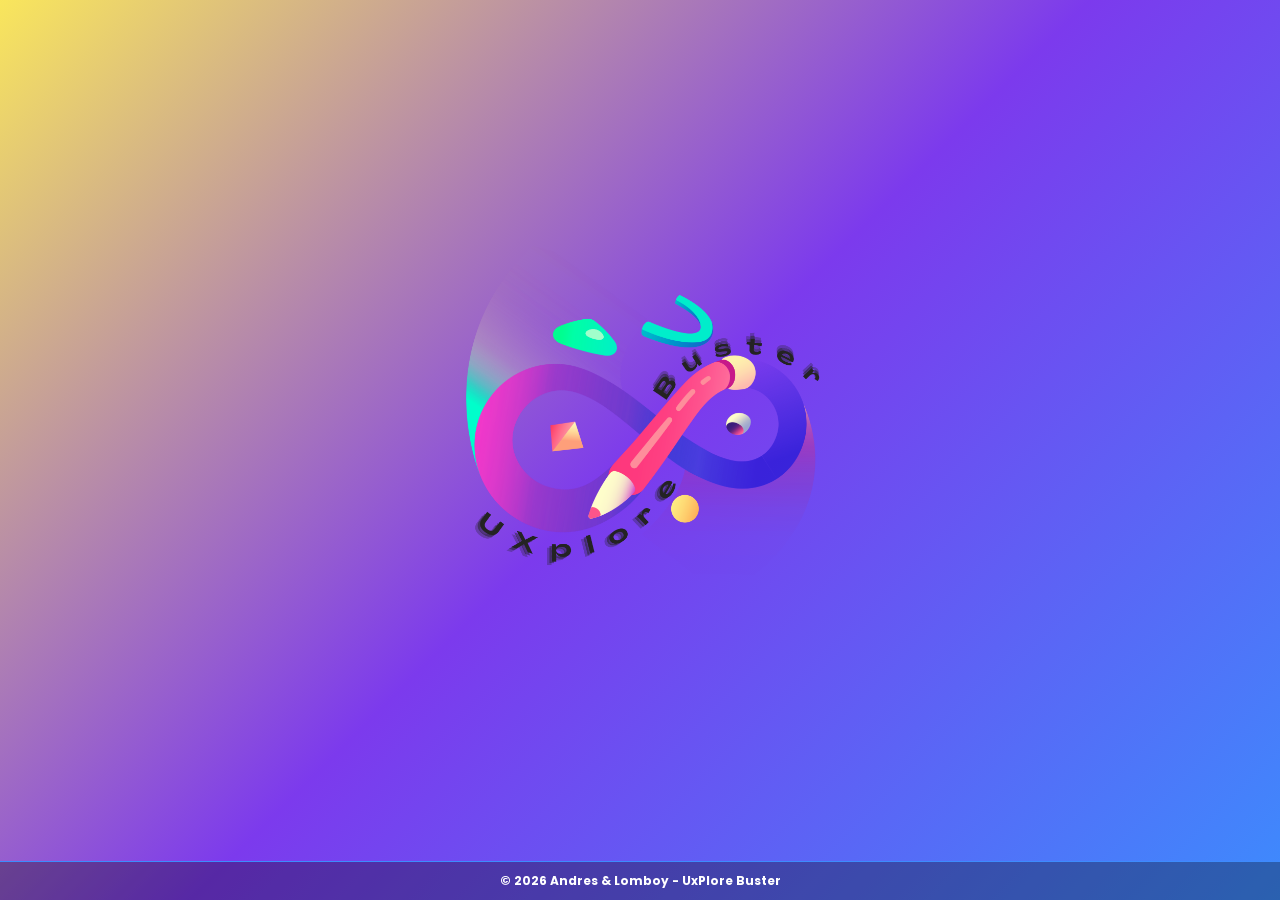
<file: index.html>
<!DOCTYPE html>
<html lang="en">
<head>
  <meta charset="UTF-8">
  <meta name="viewport" content="width=device-width, initial-scale=1.0">
  <title>UxPlore Buster - Welcome</title>
  <link rel="stylesheet" href="css/style.css">
  <style>
    html {
      margin: 0;
      padding: 0;
      height: 100%;
      width: 100%;
      overflow: hidden;
    }

    body {
      margin: 0;
      padding: 0;
      height: 100vh;
      width: 100%;
      background: linear-gradient(135deg, #f9e65c 0%, #7c3aed 50%, #3d8bfd 100%) !important;
      overflow: hidden;
      color: #ffffff;
      display: flex;
      flex-direction: column;
      box-sizing: border-box;
    }
    
    .container {
      background: transparent !important;
      background-image: none !important;
      animation: none !important;
      border: none !important;
      box-shadow: none !important;
      width: 100%;
      display: flex;
      flex-direction: column;
      justify-content: center;
      align-items: center;
      position: relative;
      box-sizing: border-box;
      flex: 0 1 auto;
      min-height: calc(100vh - 60px);
    }
    
    .logo-container {
      background: transparent !important;
      border: none !important;
      box-shadow: none !important;
      width: 100%;
      display: flex;
      flex-direction: column;
      align-items: center;
      justify-content: center;
      flex: 1;
    }
    
    .logo-container img {
      border: none !important;
      box-shadow: none !important;
      animation: float 3s ease-in-out infinite !important;
      width: 100%;
      max-width: 400px;
      height: auto;
      cursor: pointer;
    }
  </style>
</head>
<body>
  <div class="container">
    <div class="logo-container" onclick="navigateTo('login')">
      <img src="UXplore Buster Logo.png" alt="UxPlore Buster Logo">
    </div>
  </div>

  <script src="js/utils.js"></script>
  
  <footer style="position: fixed; bottom: 0; left: 0; width: 100%; text-align: center; padding: 10px; background: rgba(0, 0, 0, 0.3); border-top: 1px solid var(--accent-cyan); color: white; font-size: 12px; font-weight: bold; box-sizing: border-box; z-index: 999;">
    © 2026 Andres & Lomboy - UxPlore Buster
  </footer>
</body>
</html>
</file>
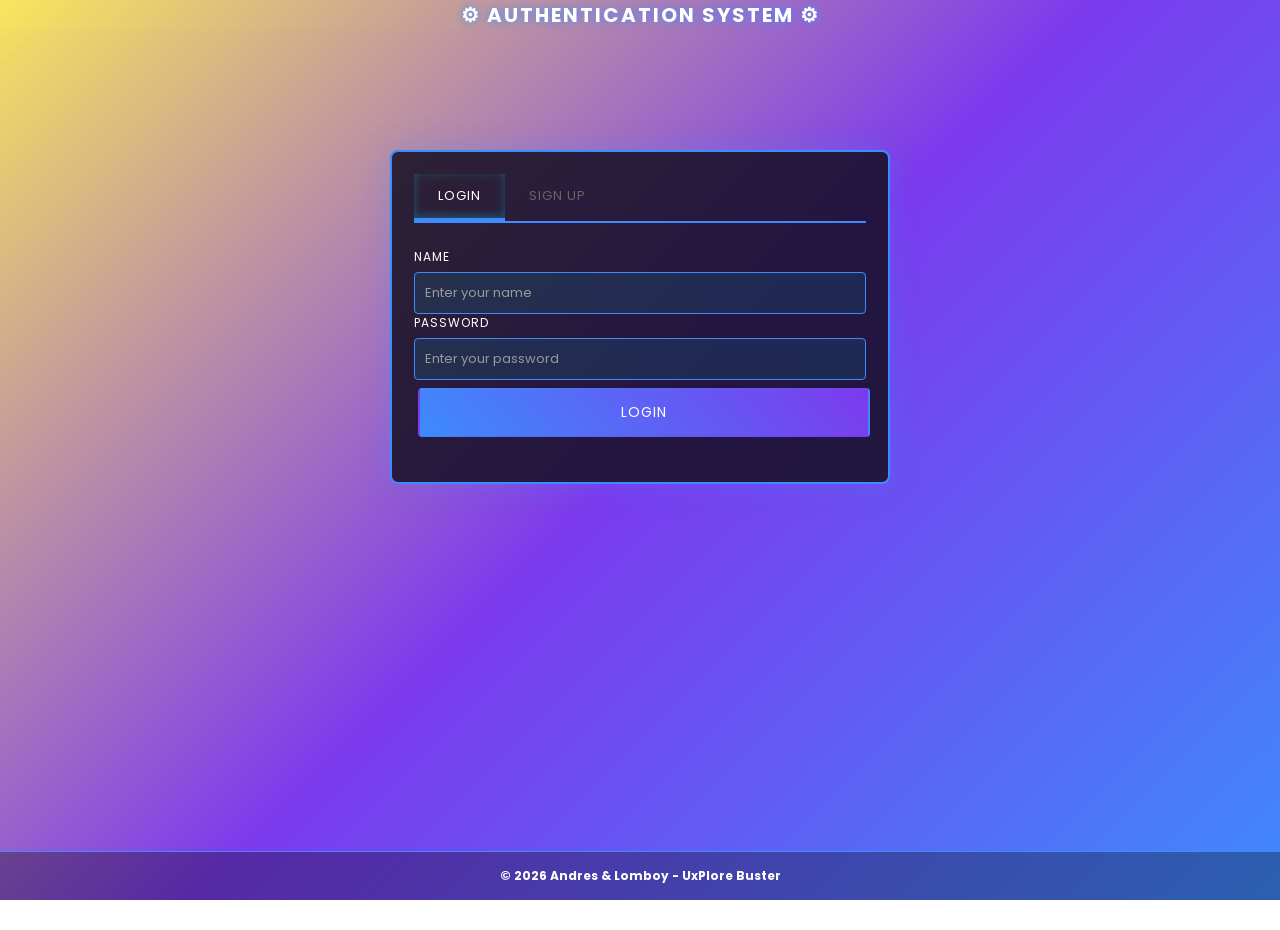
<file: introduction.html>
<!DOCTYPE html>
<html lang="en">
<head>
  <meta charset="UTF-8">
  <meta name="viewport" content="width=device-width, initial-scale=1.0">
  <title>UxPlore Buster - Introduction</title>
  <link rel="stylesheet" href="css/style.css">
</head>
<body>
  <header>
    <h1> GAME INTRODUCTION </h1>
    <div id="user-info" style="position: absolute; right: 20px; top: 20px; display: flex; align-items: center; gap: 15px; color: var(--accent-cyan);"></div>
  </header>

  <div class="content-area">
    <h1 class="section-title">Welcome to UxPlore Buster</h1>

    <!-- Purpose -->
    <div class="card">
      <h3>🎯 Purpose</h3>
      <p>
        UxPlore Buster is an interactive educational game designed to teach you the fundamentals, 
        best practices, and advanced techniques of User Experience (UX) and User Interface (UI) design. 
        Through a series of progressive challenges and quizzes, you'll master the skills needed to 
        become a proficient UX/UI designer.
      </p>
    </div>

    <!-- Benefits -->
    <div class="card">
      <h3>🏆 Benefits</h3>
      <ul style="list-style-position: inside; color: var(--text-secondary); line-height: 1.8;">
        <li><strong style="color: var(--accent-cyan);">Learn Fundamentals:</strong> Understand core UX/UI design principles from scratch</li>
        <li><strong style="color: var(--accent-cyan);">Hardware Knowledge:</strong> Learn what equipment and specifications you need for design work</li>
        <li><strong style="color: var(--accent-cyan);">Practical Skills:</strong> Apply design theory to real-world scenarios</li>
        <li><strong style="color: var(--accent-cyan);">Coding Integration:</strong> Discover how design connects with HTML and CSS</li>
        <li><strong style="color: var(--accent-cyan);">Problem Solving:</strong> Debug and improve designs through critical thinking</li>
        <li><strong style="color: var(--accent-cyan);">Structured Learning:</strong> Progress through 5 levels with increasing difficulty</li>
      </ul>
    </div>

    <!-- What You'll Learn -->
    <div class="card">
      <h3>📚 What You'll Learn</h3>
      
      <div style="margin-top: 15px;">
        <div style="margin-bottom: 20px; padding-bottom: 15px; border-bottom: 1px solid rgba(0, 217, 255, 0.2);">
          <p><strong style="color: var(--accent-purple); font-size: 16px;">Level 1: Introduction to UX/UI Design</strong></p>
          <p style="color: var(--text-secondary); font-size: 14px;">
            Discover what UX/UI design is, its objectives, applications, and importance in modern digital products.
          </p>
        </div>

        <div style="margin-bottom: 20px; padding-bottom: 15px; border-bottom: 1px solid rgba(0, 217, 255, 0.2);">
          <p><strong style="color: var(--accent-purple); font-size: 16px;">Level 2: Hardware & Equipment Requirements</strong></p>
          <p style="color: var(--text-secondary); font-size: 14px;">
            Learn about the hardware components (RAM, CPU, GPU, monitors) needed for efficient UX/UI design work.
          </p>
        </div>

        <div style="margin-bottom: 20px; padding-bottom: 15px; border-bottom: 1px solid rgba(0, 217, 255, 0.2);">
          <p><strong style="color: var(--accent-purple); font-size: 16px;">Level 3: Basic Design Principles</strong></p>
          <p style="color: var(--text-secondary); font-size: 14px;">
            Master practical design skills: choosing UI elements, typography, color theory, and visual hierarchy.
          </p>
        </div>

        <div style="margin-bottom: 20px; padding-bottom: 15px; border-bottom: 1px solid rgba(0, 217, 255, 0.2);">
          <p><strong style="color: var(--accent-purple); font-size: 16px;">Level 4: Design Through Code</strong></p>
          <p style="color: var(--text-secondary); font-size: 14px;">
            Learn HTML and CSS fundamentals and how to implement your designs in code.
          </p>
        </div>

        <div style="margin-bottom: 20px;">
          <p><strong style="color: var(--accent-purple); font-size: 16px;">Level 5: Debugging & Optimization</strong></p>
          <p style="color: var(--text-secondary); font-size: 14px;">
            Identify and fix design issues, optimize code, and improve user experience.
          </p>
        </div>
      </div>
    </div>

    <!-- How It Works -->
    <div class="card">
      <h3> How It Works</h3>
      <p style="margin-bottom: 15px;">
        Each level follows a structured learning path:
      </p>
      <ol style="list-style-position: inside; color: var(--text-secondary); line-height: 1.8;">
        <li><strong style="color: var(--accent-cyan);">📖 Learn:</strong> Study the lecture material to understand the topic</li>
        <li><strong style="color: var(--accent-cyan);">🧠 Understand:</strong> Engage with interactive content and examples</li>
        <li><strong style="color: var(--accent-cyan);">❓ Quiz:</strong> Test your knowledge with targeted questions</li>
        <li><strong style="color: var(--accent-cyan);">📊 Score:</strong> Receive feedback on your performance</li>
        <li><strong style="color: var(--accent-cyan);">🔓 Unlock:</strong> Progress to the next level upon completion</li>
      </ol>
    </div>

    <!-- Start Button -->
    <div style="text-align: center; margin-top: 40px; margin-bottom: 40px;">
      <button class="btn btn-primary" onclick="startGame()" style="padding: 18px 40px; font-size: 18px;">
        BEGIN YOUR JOURNEY
      </button>
    </div>
  </div>

  <script src="js/utils.js"></script>
  <script>
    checkAuth();

    function startGame() {
      const progress = StorageManager.getLevelProgress();
      const allLevelsCompleted = progress.level1.completed && progress.level2.completed && 
                                 progress.level3.completed && progress.level4.completed && 
                                 progress.level5.completed;
      
      if (allLevelsCompleted) {
        // Skip mechanics for completed players
        navigateTo('levels');
      } else {
        // First-time players go to mechanics
        navigateTo('mechanics');
      }
    }
  </script>
  
  <footer style="position: fixed; bottom: 0; left: 0; width: 100%; text-align: center; padding: 15px; background: rgba(0, 0, 0, 0.3); border-top: 1px solid var(--accent-cyan); color: white; font-size: 12px; font-weight: bold; box-sizing: border-box; z-index: 999;">
    © 2026 Andres & Lomboy - UxPlore Buster
  </footer>
</body>
</html>
</file>
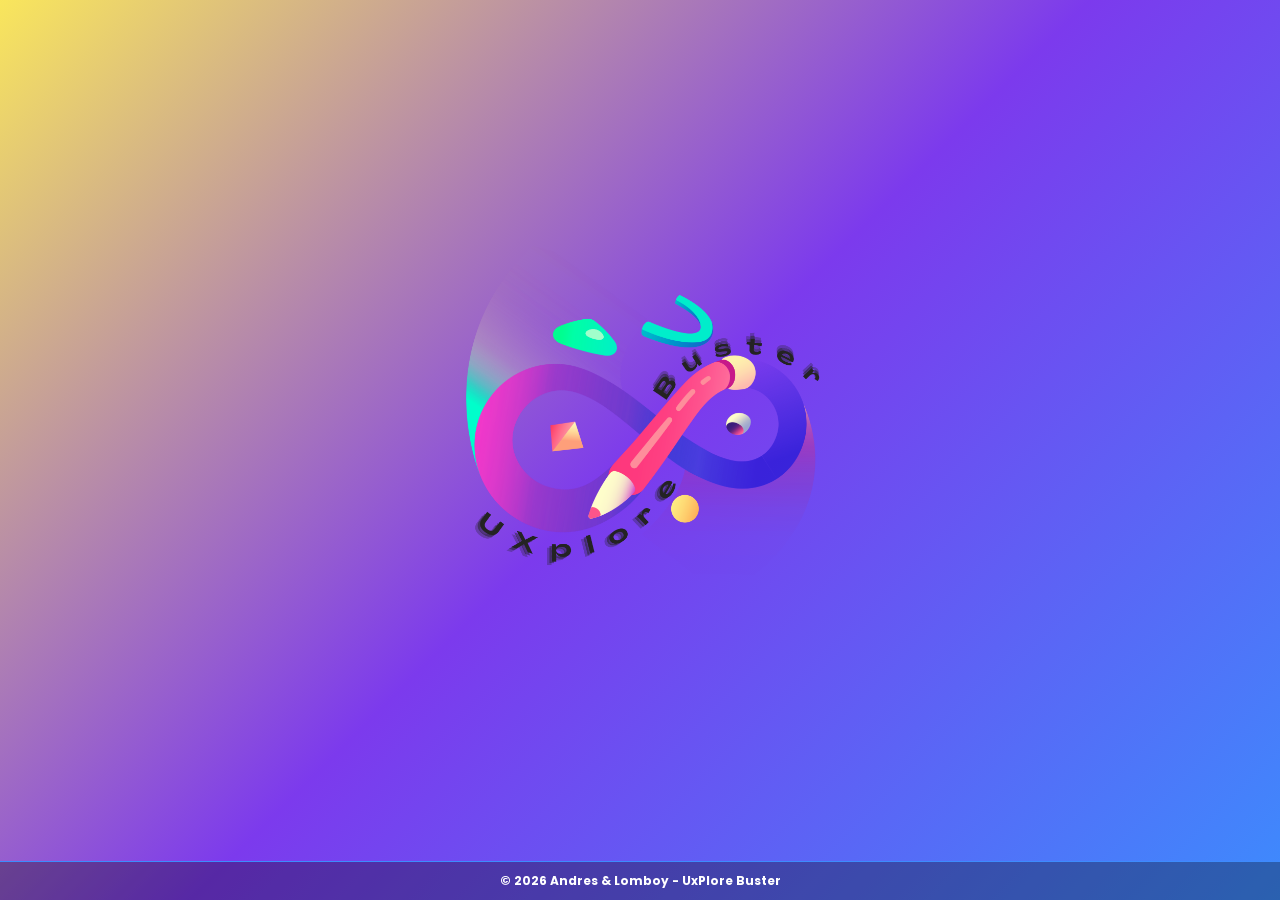
<file: level.html>
<!DOCTYPE html>
<html lang="en">
<head>
  <meta charset="UTF-8">
  <meta name="viewport" content="width=device-width, initial-scale=1.0">
  <title>UxPlore Buster - Levels</title>
  
  <!-- CSS Variables & Base Styles -->
  <style>
    :root {
      --accent-cyan: #00d9ff;
      --accent-purple: #9d4edd;
      --accent-pink: #f9e65c;
      --success: #2ecc71;
      --error: #e74c3c;
      --warning: #ffaa00;
      --text-primary: #ffffff;
      --text-secondary: #cccccc;
      --bg-dark: #0a0e27;
      --bg-card: rgba(255,255,255,0.05);
    }
    
    * { box-sizing: border-box; margin: 0; padding: 0; }
    
    body {
      font-family: 'Poppins', 'Segoe UI', sans-serif;
      background: var(--bg-dark);
      color: var(--text-primary);
      line-height: 1.6;
      min-height: 100vh;
      padding-bottom: 60px;
    }
    
    /* Level Switching */
    .level-page { display: none; }
    .level-page.active { display: block; }
    
    .level-switcher {
      position: fixed; top: 65px; right: 20px; z-index: 1001;
      display: flex; gap: 5px; background: rgba(0,0,0,0.8);
      padding: 8px; border-radius: 8px; border: 1px solid var(--accent-cyan);
    }
    .level-switcher button {
      padding: 6px 12px; cursor: pointer; background: var(--accent-cyan);
      border: none; color: #0a0e27; border-radius: 4px;
      font-size: 12px; font-weight: bold; transition: all 0.2s;
    }
    .level-switcher button:hover, .level-switcher button.active {
      background: var(--accent-purple); color: white;
    }
    
    /* Layout */
    header {
      padding: 20px; text-align: center;
      border-bottom: 1px solid var(--accent-cyan);
      background: rgba(0,0,0,0.3);
    }
    header h1 { font-size: 1.5rem; color: var(--accent-cyan); }
    
    .content-area {
      max-width: 1000px; margin: 0 auto; padding: 30px 20px;
    }
    
    .section-title {
      text-align: center; color: var(--accent-cyan);
      margin-bottom: 30px; font-size: 1.8rem;
    }
    
    /* Cards */
    .card {
      background: var(--bg-card); border: 1px solid var(--accent-cyan);
      border-radius: 12px; padding: 20px; margin-bottom: 20px;
    }
    .card h3 { color: var(--accent-cyan); margin-bottom: 15px; }
    
    /* Buttons */
    .btn {
      padding: 10px 25px; border: none; border-radius: 6px;
      cursor: pointer; font-weight: bold; transition: all 0.2s;
      font-size: 14px;
    }
    .btn-primary {
      background: var(--accent-cyan); color: #0a0e27;
    }
    .btn-primary:hover {
      background: #00b8d9; transform: translateY(-2px);
    }
    .btn-secondary {
      background: rgba(255,255,255,0.1); color: white;
      border: 1px solid var(--accent-cyan);
    }
    .btn-secondary:hover {
      background: rgba(255,255,255,0.2);
    }
    .btn:disabled {
      opacity: 0.5; cursor: not-allowed; transform: none !important;
    }
    
    /* Quiz Styles */
    .quiz-container { max-width: 800px; margin: 0 auto; }
    .quiz-question {
      background: rgba(0,0,0,0.2); padding: 25px;
      border-radius: 12px; border: 1px solid var(--accent-cyan);
    }
    .question-text {
      color: var(--accent-cyan); font-weight: bold; margin-bottom: 15px;
    }
    .options {
      display: flex; flex-direction: column; gap: 12px; margin: 20px 0;
    }
    .option {
      padding: 15px; background: rgba(61,139,253,0.1);
      border: 2px solid var(--accent-cyan); border-radius: 8px;
      cursor: pointer; transition: all 0.2s;
    }
    .option:hover {
      background: rgba(61,139,253,0.2); transform: translateX(5px);
    }
    .option.selected {
      background: rgba(46,204,113,0.2); border-color: var(--success);
    }
    
    .progress-bar {
      width: 100%; max-width: 400px; height: 8px;
      background: rgba(255,255,255,0.1); border-radius: 4px;
      margin: 0 auto; overflow: hidden;
    }
    .progress-fill {
      height: 100%; background: var(--accent-cyan);
      transition: width 0.3s ease;
    }
    
    /* Level 3: Drag & Drop */
    .draggable-item {
      transition: all 0.3s ease; user-select: none;
    }
    .draggable-item:hover {
      transform: scale(1.05);
      box-shadow: 0 0 15px rgba(61,139,253,0.5);
    }
    .drop-target, .drop-target-order {
      transition: all 0.3s ease; min-height: 50px;
    }
    .drop-target-order {
      display: flex; align-items: center; justify-content: center;
    }
    
    /* Level 4: Code Editor */
    .code-editor-container {
      display: grid; grid-template-columns: 1fr 1fr;
      gap: 20px; margin-bottom: 20px;
    }
    .code-panel, .preview-panel {
      border: 2px solid var(--accent-cyan);
      border-radius: 8px; overflow: hidden;
    }
    .panel-header {
      background: rgba(61, 139, 253, 0.2);
      padding: 12px 15px; font-weight: bold;
      color: var(--accent-cyan);
      border-bottom: 2px solid var(--accent-cyan);
    }
    .code-input {
      width: 100%; height: 350px; padding: 15px;
      background: #ffffff; color: #000000; border: none;
      font-family: 'Courier New', monospace; font-size: 12px;
      resize: none; box-sizing: border-box;
    }
    .preview-frame {
      width: 100%; height: 350px; border: none; background: white;
    }
    
    .challenge-card {
      margin: 20px 0; padding: 20px;
      border: 1px solid var(--accent-cyan); border-radius: 4px;
      background: rgba(0, 217, 255, 0.05);
    }
    .challenge-status {
      display: inline-block; padding: 8px 12px;
      border-radius: 4px; font-weight: bold;
      margin-top: 10px; font-size: 13px;
    }
    .status-incomplete {
      background: rgba(231, 76, 60, 0.2); color: var(--error);
    }
    .status-complete {
      background: rgba(46, 204, 113, 0.2); color: var(--success);
    }
    
    /* Level 5: Debugging */
    .debug-container {
      display: grid; grid-template-columns: 1fr 1fr;
      gap: 20px; margin: 20px 0;
    }
    .buggy-code, .fixed-code {
      border: 2px solid var(--accent-cyan);
      border-radius: 8px; overflow: hidden;
    }
    .buggy-code { background: rgb(255, 253, 253); color: #000000; }
    .code-header {
      background: rgba(61, 139, 253, 0.2);
      padding: 12px 15px; font-weight: bold;
      border-bottom: 2px solid var(--accent-cyan);
    }
    .bug-list {
      list-style: none; padding: 0; margin: 15px 0;
    }
    .bug-list li {
      padding: 10px; margin: 8px 0;
      border-left: 3px solid var(--accent-cyan);
      padding-left: 15px; color: var(--text-secondary);
    }
    .hints-box {
      background: rgba(249, 230, 92, 0.1);
      border-left: 3px solid var(--accent-pink);
      padding: 12px; margin: 15px 0; border-radius: 4px;
      color: var(--text-secondary);
    }
    
    /* Responsive */
    @media (max-width: 1024px) {
      .code-editor-container, .debug-container {
        grid-template-columns: 1fr;
      }
    }
    
    /* Footer */
    footer {
      position: fixed; bottom: 0; left: 0; width: 100%;
      text-align: center; padding: 15px;
      background: rgba(0, 0, 0, 0.3);
      border-top: 1px solid var(--accent-cyan);
      color: white; font-size: 12px; font-weight: bold;
      box-sizing: border-box; z-index: 999;
    }
  </style>
</head>
<body>

<!-- Quick Level Switcher -->
<div class="level-switcher">
  <button onclick="showLevel('L1')" id="btn-L1" class="active">Level 1</button>
  <button onclick="showLevel('L2')" id="btn-L2">Level 2</button>
  <button onclick="showLevel('L3')" id="btn-L3">Level 3</button>
  <button onclick="showLevel('L4')" id="btn-L4">Level 4</button>
  <button onclick="showLevel('L5')" id="btn-L5">Level 5</button>
</div>

<!-- ================= LEVEL 1 ================= -->
<section id="L1" class="level-page active">
  <header>
    <h1> LEVEL 1: INTRODUCTION TO UX/UI DESIGN </h1>
    <div id="L1-user-info" style="position:absolute;right:20px;top:20px;display:flex;align-items:center;color:var(--accent-cyan);"></div>
  </header>
  
  <div class="content-area">
    <!-- Lecture Section -->
    <div id="L1-lecture-section">
      <h1 class="section-title">📖 Lecture: Introduction to UX/UI Design</h1>
      
      <div class="card">
        <h3>What is UX/UI Design?</h3>
        <p><strong>UX Design (User Experience)</strong> focuses on optimizing how people interact with a product. It's about understanding user needs, behaviors, and pain points to create solutions that are intuitive, efficient, and enjoyable to use.</p>
        <p style="margin-top:15px;"><strong>UI Design (User Interface)</strong> deals with the visual and interactive elements of a product. It includes buttons, menus, icons, colors, typography, and all visual components that users see and interact with.</p>
        <p style="margin-top:15px;color:var(--accent-cyan);font-style:italic;">Think of UX as "how it works" and UI as "how it looks and feels."</p>
      </div>
      
      <div class="card">
        <h3>Core Objectives of UX/UI Design</h3>
        <ol style="list-style-position:inside;color:var(--text-secondary);line-height:1.8;">
          <li><strong style="color:var(--accent-cyan);">Solve User Problems:</strong> Create solutions that address real user needs and frustrations</li>
          <li><strong style="color:var(--accent-cyan);">Improve Usability:</strong> Make products easy to learn and navigate</li>
          <li><strong style="color:var(--accent-cyan);">Enhance Accessibility:</strong> Ensure products work for everyone, including users with disabilities</li>
          <li><strong style="color:var(--accent-cyan);">Increase Engagement:</strong> Create experiences that keep users engaged and satisfied</li>
          <li><strong style="color:var(--accent-cyan);">Achieve Business Goals:</strong> Support business objectives while meeting user needs</li>
          <li><strong style="color:var(--accent-cyan);">Reduce Frustration:</strong> Minimize errors and friction in user interactions</li>
        </ol>
      </div>
      
      <div style="text-align:center;margin:40px 0;">
        <button class="btn btn-primary" onclick="L1_showQuiz()" style="padding:16px 35px;font-size:16px;">PROCEED TO QUIZ</button>
      </div>
    </div>
    
    <!-- Quiz Section -->
    <div id="L1-quiz-section" style="display:none;">
      <h1 class="section-title">❓ Level 1 Quiz</h1>
      <div style="text-align:center;margin-bottom:30px;">
        <p style="color:var(--text-secondary);font-size:14px;">Answer all questions to complete the level</p>
        <div class="progress-bar"><div class="progress-fill" id="L1-progress-fill" style="width:0%;"></div></div>
      </div>
      <div class="quiz-container" id="L1-quiz-container"></div>
    </div>
    
    <!-- Results Section -->
    <div id="L1-results-section" style="display:none;">
      <h1 class="section-title">📊 Your Results</h1>
      <div class="card" style="text-align:center;margin:40px auto;">
        <h3 id="L1-result-title">Quiz Completed!</h3>
        <p id="L1-result-message" style="font-size:18px;margin:20px 0;color:var(--accent-cyan);"></p>
        <div style="display:grid;grid-template-columns:1fr 1fr;gap:20px;margin:30px 0;">
          <div style="padding:20px;border:1px solid var(--accent-cyan);border-radius:4px;">
            <p style="color:var(--text-secondary);">Your Score</p>
            <p id="L1-final-score" style="font-size:36px;color:var(--success);font-weight:bold;"></p>
          </div>
          <div style="padding:20px;border:1px solid var(--accent-cyan);border-radius:4px;">
            <p style="color:var(--text-secondary);">Passing Score</p>
            <p style="font-size:36px;color:var(--accent-cyan);font-weight:bold;">70%</p>
          </div>
        </div>
        <p id="L1-result-feedback" style="color:var(--text-secondary);margin:20px 0;line-height:1.6;"></p>
        <div style="margin-top:30px;">
          <button class="btn btn-secondary" onclick="window.location.href='index.html'" style="padding:12px 30px;margin:5px;">BACK TO LEVELS</button>
          <button class="btn btn-primary" onclick="location.reload()" style="padding:12px 30px;margin:5px;">RETAKE QUIZ</button>
        </div>
      </div>
    </div>
  </div>
  
  <footer>© 2026 Andres & Lomboy - UxPlore Buster</footer>
</section>

<!-- ================= LEVEL 2 ================= -->
<section id="L2" class="level-page">
  <header>
    <h1> LEVEL 2: HARDWARE & EQUIPMENT REQUIREMENTS </h1>
    <div id="L2-user-info" style="position:absolute;right:20px;top:20px;display:flex;align-items:center;color:var(--accent-cyan);"></div>
  </header>
  
  <div class="content-area">
    <div id="L2-lecture-section">
      <h1 class="section-title">📖 Lecture: Hardware Requirements for UX/UI Design</h1>
      
      <div class="card">
        <h3>Why Hardware Matters in Design</h3>
        <p>As a UX/UI designer, you'll be working with resource-intensive applications like design software, prototyping tools, and browsers. Your hardware directly impacts your productivity, creative process, and the quality of your work.</p>
      </div>
      
      <div class="card">
        <h3>RAM (Random Access Memory) - THE MOST CRITICAL</h3>
        <p style="margin-bottom:15px;"><strong>RAM is crucial for design work. Here are the recommendations:</strong></p>
        <div style="display:grid;grid-template-columns:1fr 1fr;gap:15px;">
          <div style="padding:15px;border:1px solid var(--accent-cyan);border-radius:4px;">
            <p style="color:var(--accent-cyan);font-weight:bold;">8GB RAM</p>
            <p style="color:var(--text-secondary);font-size:14px;"><strong>Minimum:</strong> Basic design work, Figma, simple projects.</p>
          </div>
          <div style="padding:15px;border:1px solid var(--accent-purple);border-radius:4px;background:rgba(157,78,221,0.1);">
            <p style="color:var(--accent-purple);font-weight:bold;">16GB RAM</p>
            <p style="color:var(--text-secondary);font-size:14px;"><strong>Recommended:</strong> Professional design work, multiple tools.</p>
          </div>
        </div>
      </div>
      
      <div style="text-align:center;margin:40px 0;">
        <button class="btn btn-primary" onclick="L2_showQuiz()" style="padding:16px 35px;font-size:16px;">PROCEED TO QUIZ</button>
      </div>
    </div>
    
    <div id="L2-quiz-section" style="display:none;">
      <h1 class="section-title">❓ Level 2 Quiz</h1>
      <div style="text-align:center;margin-bottom:30px;">
        <p style="color:var(--text-secondary);font-size:14px;">Answer all questions to complete the level</p>
        <div class="progress-bar"><div class="progress-fill" id="L2-progress-fill" style="width:0%;"></div></div>
      </div>
      <div class="quiz-container" id="L2-quiz-container"></div>
    </div>
    
    <div id="L2-results-section" style="display:none;">
      <h1 class="section-title">📊 Your Results</h1>
      <div class="card" style="text-align:center;margin:40px auto;">
        <h3 id="L2-result-title">Quiz Completed!</h3>
        <p id="L2-result-message" style="font-size:18px;margin:20px 0;color:var(--accent-cyan);"></p>
        <div style="display:grid;grid-template-columns:1fr 1fr;gap:20px;margin:30px 0;">
          <div style="padding:20px;border:1px solid var(--accent-cyan);border-radius:4px;">
            <p style="color:var(--text-secondary);">Your Score</p>
            <p id="L2-final-score" style="font-size:36px;color:var(--success);font-weight:bold;"></p>
          </div>
          <div style="padding:20px;border:1px solid var(--accent-cyan);border-radius:4px;">
            <p style="color:var(--text-secondary);">Passing Score</p>
            <p style="font-size:36px;color:var(--accent-cyan);font-weight:bold;">70%</p>
          </div>
        </div>
        <p id="L2-result-feedback" style="color:var(--text-secondary);margin:20px 0;line-height:1.6;"></p>
        <div style="margin-top:30px;">
          <button class="btn btn-secondary" onclick="window.location.href='index.html'" style="padding:12px 30px;margin:5px;">BACK TO LEVELS</button>
          <button class="btn btn-primary" onclick="location.reload()" style="padding:12px 30px;margin:5px;">RETAKE QUIZ</button>
        </div>
      </div>
    </div>
  </div>
  
  <footer>© 2026 Andres & Lomboy - UxPlore Buster</footer>
</section>

<!-- ================= LEVEL 3 ================= -->
<section id="L3" class="level-page">
  <header>
    <h1> LEVEL 3: BASIC DESIGN PRINCIPLES </h1>
    <div id="L3-user-info" style="position:absolute;right:20px;top:20px;display:flex;align-items:center;color:var(--accent-cyan);"></div>
  </header>
  
  <div class="content-area">
    <div id="L3-lecture-section">
      <h1 class="section-title">📖 Lecture: Core Design Principles</h1>
      
      <div class="card">
        <h3>UI Elements & Button Design</h3>
        <p style="margin-bottom:15px;"><strong>Buttons are critical UI elements.</strong> Users interact with buttons hundreds of times daily. Choosing the right button shape conveys meaning and improves usability.</p>
        <p style="color:var(--accent-cyan);font-weight:bold;margin:20px 0;">Button Shapes & Their Meanings:</p>
        <div style="display:grid;grid-template-columns:1fr 1fr;gap:15px;margin-bottom:20px;">
          <div style="padding:15px;border:1px solid var(--accent-cyan);border-radius:4px;">
            <p style="color:var(--accent-cyan);font-weight:bold;font-size:18px;">●●●</p>
            <p style="color:var(--accent-cyan);font-weight:bold;">Rounded/Pill Buttons</p>
            <p style="color:var(--text-secondary);font-size:14px;"><strong>Best for:</strong> Primary actions, calls-to-action, friendly interfaces</p>
          </div>
          <div style="padding:15px;border:1px solid var(--accent-cyan);border-radius:0px;">
            <p style="color:var(--accent-cyan);font-weight:bold;font-size:18px;">▭▭▭</p>
            <p style="color:var(--accent-cyan);font-weight:bold;">Square/Rectangle Buttons</p>
            <p style="color:var(--text-secondary);font-size:14px;"><strong>Best for:</strong> Professional, serious applications</p>
          </div>
        </div>
      </div>
      
      <div style="text-align:center;margin:40px 0;">
        <button class="btn btn-primary" onclick="L3_showQuiz()" style="padding:16px 35px;font-size:16px;">PROCEED TO PRACTICAL CHALLENGES</button>
      </div>
    </div>
    
    <div id="L3-quiz-section" style="display:none;">
      <h1 class="section-title">🎮 Interactive Design Challenge</h1>
      <div style="text-align:center;margin-bottom:40px;">
        <p style="color:var(--text-secondary);font-size:14px;">Complete all challenges by dragging elements to the correct boxes</p>
        <div class="progress-bar"><div class="progress-fill" id="L3-progress-fill" style="width:0%;"></div></div>
        <p id="L3-progress-text" style="color:var(--accent-cyan);margin-top:10px;font-weight:bold;">Challenge 1 of 4: Button Shape Sorter</p>
      </div>
      
      <!-- Challenge 1: Button Shape Sorter -->
      <div class="card" id="L3-challenge1" style="display:block;">
        <h3>🔘 Challenge 1: Button Shape Sorter</h3>
        <p style="margin-bottom:20px;color:var(--text-secondary);">Drag the buttons to their appropriate contexts!</p>
        <div style="display:grid;grid-template-columns:1fr 1fr;gap:20px;margin-bottom:30px;">
          <div style="border:2px dashed var(--accent-cyan);border-radius:8px;padding:20px;">
            <p style="color:var(--accent-cyan);font-weight:bold;margin-bottom:15px;">📦 DRAG FROM HERE</p>
            <div id="L3-draggable-buttons" style="display:flex;flex-direction:column;gap:10px;">
              <div class="draggable-item" draggable="true" data-type="rounded" style="padding:10px 20px;background:rgba(61,139,253,0.3);border:2px solid var(--accent-cyan);border-radius:25px;text-align:center;cursor:grab;color:var(--accent-cyan);font-weight:bold;">Rounded Button</div>
              <div class="draggable-item" draggable="true" data-type="square" style="padding:10px 20px;background:rgba(124,58,237,0.3);border:2px solid var(--accent-purple);border-radius:0px;text-align:center;cursor:grab;color:var(--accent-purple);font-weight:bold;">Square Button</div>
              <div class="draggable-item" draggable="true" data-type="heart" style="padding:10px 20px;background:rgba(231,76,60,0.3);border:2px solid var(--error);border-radius:50%;text-align:center;width:100px;cursor:grab;color:var(--error);font-weight:bold;">❤ Heart</div>
            </div>
          </div>
          <div style="border:2px solid var(--accent-cyan);border-radius:8px;padding:20px;">
            <p style="color:var(--accent-cyan);font-weight:bold;margin-bottom:15px;">📍 DROP HERE</p>
            <div style="display:flex;flex-direction:column;gap:10px;">
              <div class="drop-target" data-target="login" style="min-height:60px;border:2px dashed var(--accent-cyan);border-radius:4px;padding:10px;background:rgba(61,139,253,0.1);color:var(--text-secondary);">
                <p style="font-weight:bold;color:var(--accent-cyan);margin-bottom:5px;">🔐 Login Form</p>
                <p style="font-size:12px;">Drop appropriate button here</p>
              </div>
              <div class="drop-target" data-target="cta" style="min-height:60px;border:2px dashed var(--accent-cyan);border-radius:4px;padding:10px;background:rgba(61,139,253,0.1);color:var(--text-secondary);">
                <p style="font-weight:bold;color:var(--accent-cyan);margin-bottom:5px;">🎯 Call-to-Action</p>
                <p style="font-size:12px;">Drop appropriate button here</p>
              </div>
              <div class="drop-target" data-target="decorator" style="min-height:60px;border:2px dashed var(--accent-cyan);border-radius:4px;padding:10px;background:rgba(61,139,253,0.1);color:var(--text-secondary);">
                <p style="font-weight:bold;color:var(--accent-cyan);margin-bottom:5px;">✨ Decorator/Like</p>
                <p style="font-size:12px;">Drop appropriate button here</p>
              </div>
            </div>
          </div>
        </div>
        <div style="text-align:center;">
          <button class="btn btn-primary" onclick="L3_checkChallenge1()" style="padding:12px 30px;">CHECK ANSWER</button>
          <button class="btn btn-secondary" onclick="L3_resetChallenge1()" style="padding:12px 30px;margin-left:10px;">🔄 RESET</button>
        </div>
      </div>
      
      <!-- Challenges 2-4 would go here (abbreviated for brevity) -->
      <div class="card" id="L3-challenge2" style="display:none;"><h3>🔤 Challenge 2: Font Matcher</h3><p>Content here...</p></div>
      <div class="card" id="L3-challenge3" style="display:none;"><h3>🎨 Challenge 3: Color Psychology</h3><p>Content here...</p></div>
      <div class="card" id="L3-challenge4" style="display:none;"><h3>📊 Challenge 4: Visual Hierarchy</h3><p>Content here...</p></div>
    </div>
    
    <div id="L3-results-section" style="display:none;">
      <h1 class="section-title">📊 Your Results</h1>
      <div class="card" style="text-align:center;margin:40px auto;">
        <h3 id="L3-result-title">Challenge Completed!</h3>
        <p id="L3-result-message" style="font-size:18px;margin:20px 0;color:var(--accent-cyan);"></p>
        <div style="display:grid;grid-template-columns:1fr 1fr;gap:20px;margin:30px 0;">
          <div style="padding:20px;border:1px solid var(--accent-cyan);border-radius:4px;">
            <p style="color:var(--text-secondary);">Your Score</p>
            <p id="L3-final-score" style="font-size:36px;color:var(--success);font-weight:bold;"></p>
          </div>
          <div style="padding:20px;border:1px solid var(--accent-cyan);border-radius:4px;">
            <p style="color:var(--text-secondary);">Passing Score</p>
            <p style="font-size:36px;color:var(--accent-cyan);font-weight:bold;">70%</p>
          </div>
        </div>
        <p id="L3-result-feedback" style="color:var(--text-secondary);margin:20px 0;line-height:1.6;"></p>
        <div style="margin-top:30px;">
          <button class="btn btn-secondary" onclick="window.location.href='index.html'" style="padding:12px 30px;margin:5px;">BACK TO LEVELS</button>
          <button class="btn btn-primary" onclick="location.reload()" style="padding:12px 30px;margin:5px;">RETAKE CHALLENGE</button>
        </div>
      </div>
    </div>
  </div>
  
  <footer>© 2026 Andres & Lomboy - UxPlore Buster</footer>
</section>

<!-- ================= LEVEL 4 ================= -->
<section id="L4" class="level-page">
  <header>
    <h1> LEVEL 4: DESIGN THROUGH CODE </h1>
    <div id="L4-user-info" style="position:absolute;right:20px;top:20px;display:flex;align-items:center;color:var(--accent-cyan);"></div>
  </header>
  
  <div class="content-area">
    <div id="L4-lecture-section">
      <h1 class="section-title">📖 Lecture: HTML & CSS Fundamentals</h1>
      <div class="card">
        <h3>What is HTML?</h3>
        <p><strong>HTML (HyperText Markup Language)</strong> is the foundation of all web pages. It provides the <strong>structure</strong> and <strong>content</strong> of web pages using "tags" or "elements."</p>
      </div>
      <div class="card">
        <h3>What is CSS?</h3>
        <p><strong>CSS (Cascading Style Sheets)</strong> is used to <strong>style</strong> and <strong>layout</strong> HTML elements. It controls colors, fonts, spacing, borders, and positioning.</p>
      </div>
      <div style="text-align:center;margin:40px 0;">
        <button class="btn btn-primary" onclick="L4_startChallenges()" style="padding:16px 35px;font-size:16px;">START CODING CHALLENGES</button>
      </div>
    </div>
    
    <div id="L4-challenge-section" style="display:none;">
      <h1 class="section-title">💻 Live Coding Challenges</h1>
      <p style="text-align:center;color:var(--text-secondary);margin-bottom:30px;">Write HTML and CSS code. See your creation in real-time!</p>
      <div id="L4-challenges-container"></div>
      <div style="text-align:center;margin-top:30px;">
        <button class="btn btn-primary" onclick="L4_checkAllChallenges()" style="padding:12px 30px;">✓ SUBMIT LEVEL</button>
      </div>
    </div>
    
    <div id="L4-results-section" style="display:none;">
      <h1 class="section-title">📊 Level Complete!</h1>
      <div class="card" style="text-align:center;margin:40px auto;">
        <h3 id="L4-result-title">Excellent Work!</h3>
        <p id="L4-result-message" style="font-size:18px;margin:20px 0;color:var(--accent-cyan);"></p>
        <div style="display:grid;grid-template-columns:1fr 1fr;gap:20px;margin:30px 0;">
          <div style="padding:20px;border:1px solid var(--accent-cyan);border-radius:4px;">
            <p style="color:var(--text-secondary);">Your Score</p>
            <p id="L4-final-score" style="font-size:36px;color:var(--success);font-weight:bold;"></p>
          </div>
          <div style="padding:20px;border:1px solid var(--accent-cyan);border-radius:4px;">
            <p style="color:var(--text-secondary);">Passing Score</p>
            <p style="font-size:36px;color:var(--accent-cyan);font-weight:bold;">100%</p>
          </div>
        </div>
        <p id="L4-result-feedback" style="color:var(--text-secondary);margin:20px 0;line-height:1.6;"></p>
        <div style="margin-top:30px;">
          <button class="btn btn-secondary" onclick="window.location.href='index.html'" style="padding:12px 30px;margin:5px;">BACK TO LEVELS</button>
          <button class="btn btn-primary" onclick="location.reload()" style="padding:12px 30px;margin:5px;">RETAKE CHALLENGES</button>
        </div>
      </div>
    </div>
  </div>
  
  <footer>© 2026 Andres & Lomboy - UxPlore Buster</footer>
</section>

<!-- ================= LEVEL 5 ================= -->
<section id="L5" class="level-page">
  <header>
    <h1> LEVEL 5: DEBUGGING CHALLENGES </h1>
    <div id="L5-user-info" style="position:absolute;right:20px;top:20px;display:flex;align-items:center;color:var(--accent-cyan);"></div>
  </header>
  
  <div class="content-area">
    <div id="L5-lecture-section">
      <h1 class="section-title">📖 Debugging & Optimization Guide</h1>
      <div class="card">
        <h3>🔍 Common HTML Bugs</h3>
        <ul class="bug-list">
          <li><strong>Unclosed Tags:</strong> &lt;div&gt;&lt;p&gt;Text&lt;/div&gt; (missing &lt;/p&gt;)</li>
          <li><strong>Missing type attribute:</strong> &lt;input placeholder="Email"&gt; should be &lt;input type="email"&gt;</li>
          <li><strong>Missing alt on images:</strong> &lt;img src="pic.jpg"&gt; should have alt="description"</li>
        </ul>
      </div>
      <div class="card">
        <h3>✅ Debugging Process</h3>
        <ol style="color:var(--text-secondary);line-height:2.2;padding-left:20px;">
          <li><strong style="color:var(--accent-cyan);">Identify:</strong> What's broken? What should it be?</li>
          <li><strong style="color:var(--accent-cyan);">Isolate:</strong> Which line of code caused it?</li>
          <li><strong style="color:var(--accent-cyan);">Review:</strong> Check syntax, values, logic</li>
          <li><strong style="color:var(--accent-cyan);">Fix:</strong> Make the correction</li>
          <li><strong style="color:var(--accent-cyan);">Test:</strong> Verify the fix works</li>
        </ol>
      </div>
      <div style="text-align:center;margin:40px 0;">
        <button class="btn btn-primary" onclick="L5_startDebugChallenges()" style="padding:16px 35px;font-size:16px;">🚀 START DEBUGGING CHALLENGES</button>
      </div>
    </div>
    
    <div id="L5-debug-challenges-section" style="display:none;">
      <h1 class="section-title">🐛 Find and Fix the Bugs</h1>
      <p style="text-align:center;color:var(--text-secondary);margin-bottom:30px;">Below is buggy code. Fix it and complete all 4 challenges!</p>
      <div id="L5-debug-challenges-container"></div>
      <div style="text-align:center;margin-top:30px;">
        <button class="btn btn-primary" onclick="L5_completeAllDebugChallenges()" style="padding:12px 30px;">✓ CHECK ALL FIXES</button>
      </div>
    </div>
    
    <div id="L5-results-section" style="display:none;">
      <h1 class="section-title">📊 Debugging Complete!</h1>
      <div class="card" style="text-align:center;margin:40px auto;">
        <h3 id="L5-result-title">🎉 Expert Debugger!</h3>
        <p id="L5-result-message" style="font-size:18px;margin:20px 0;color:var(--accent-cyan);"></p>
        <div style="display:grid;grid-template-columns:1fr 1fr;gap:20px;margin:30px 0;">
          <div style="padding:20px;border:1px solid var(--accent-cyan);border-radius:4px;">
            <p style="color:var(--text-secondary);">Your Score</p>
            <p id="L5-final-score" style="font-size:36px;color:var(--success);font-weight:bold;"></p>
          </div>
          <div style="padding:20px;border:1px solid var(--accent-cyan);border-radius:4px;">
            <p style="color:var(--text-secondary);">All Levels</p>
            <p style="font-size:36px;color:var(--accent-cyan);font-weight:bold;">5/5 ✓</p>
          </div>
        </div>
        <p id="L5-result-feedback" style="color:var(--text-secondary);margin:20px 0;line-height:1.6;"></p>
        <p style="margin-top:30px;padding:15px;background:rgba(0,255,136,0.1);border:1px solid var(--success);border-radius:4px;color:var(--success);font-weight:bold;">🎓 CONGRATULATIONS! You've completed UxPlore Buster!</p>
        <div style="margin-top:30px;">
          <button class="btn btn-secondary" onclick="window.location.href='index.html'" style="padding:12px 30px;margin:5px;">🏆 VIEW HALL OF FAME</button>
          <button class="btn btn-primary" onclick="window.location.href='index.html'" style="padding:12px 30px;margin:5px;">BACK TO LEVELS</button>
        </div>
      </div>
    </div>
  </div>
  
  <footer>© 2026 Andres & Lomboy - UxPlore Buster</footer>
</section>

<!-- Load Utilities First -->
<script src="utils.js"></script>

<!-- Level Switcher & Quiz Logic -->
<script>
// ===== LEVEL SWITCHER =====
function showLevel(id) {
  // Hide all levels
  document.querySelectorAll('.level-page').forEach(p => p.classList.remove('active'));
  // Show selected level
  document.getElementById(id).classList.add('active');
  // Update switcher buttons
  document.querySelectorAll('.level-switcher button').forEach(b => b.classList.remove('active'));
  document.getElementById('btn-' + id).classList.add('active');
  // Check auth & display user info
  checkAuth();
  // Setup drag-drop if Level 3
  if (id === 'L3') {
    setTimeout(() => {
      if (typeof L3_setupDragDrop === 'function') L3_setupDragDrop();
    }, 100);
  }
}

// ===== LEVEL 1 QUIZ LOGIC =====
const L1_quizQuestions = [
  {
    question: "What is the main focus of UX Design?",
    options: [
      "Creating visually beautiful interfaces",
      "Understanding user needs and optimizing how people interact with a product",
      "Writing code for web applications",
      "Choosing the best color palette"
    ],
    correct: 1,
    points: 20
  },
  {
    question: "Which statement BEST differentiates UI from UX?",
    options: [
      "UI is for mobile apps, UX is for websites",
      "UI is the visual interface, UX is the overall experience",
      "UI is more important than UX",
      "There is no difference between UI and UX"
    ],
    correct: 1,
    points: 15
  },
  {
    question: "Which of these is NOT a core objective of UX/UI design?",
    options: [
      "Solve user problems",
      "Increase engagement",
      "Make design as complex as possible",
      "Improve accessibility"
    ],
    correct: 2,
    points: 15
  },
  {
    question: "How does good UX design impact business?",
    options: [
      "It has no impact on business",
      "It decreases revenue",
      "Increases revenue, builds loyalty, and reduces support costs",
      "It only makes products look prettier"
    ],
    correct: 2,
    points: 20
  }
];

let L1_currentQuestion = 0, L1_userAnswers = [], L1_quizStarted = false;

window.L1_showQuiz = function() {
  document.getElementById('L1-lecture-section').style.display = 'none';
  document.getElementById('L1-quiz-section').style.display = 'block';
  L1_renderQuestion();
  L1_quizStarted = true;
};

window.L1_renderQuestion = function() {
  const container = document.getElementById('L1-quiz-container');
  container.innerHTML = '';
  const q = L1_quizQuestions[L1_currentQuestion];
  
  container.innerHTML = `
    <div class="quiz-question">
      <div class="question-text">Question ${L1_currentQuestion + 1} of ${L1_quizQuestions.length}</div>
      <p style="font-size:16px;margin:20px 0;color:var(--text-primary);">${q.question}</p>
      <div class="options" id="L1-options-container">
        ${q.options.map((o, i) => 
          `<div class="option" onclick="L1_selectOption(${i})" style="cursor:pointer;">${o}</div>`
        ).join('')}
      </div>
      <div style="margin-top:20px;text-align:center;">
        ${L1_currentQuestion > 0 ? `<button class="btn btn-secondary" onclick="L1_previousQuestion()">← Previous</button>` : ''}
        ${L1_currentQuestion < L1_quizQuestions.length - 1 
          ? `<button class="btn btn-primary" id="L1-next-btn" disabled onclick="L1_nextQuestion()">Next →</button>` 
          : `<button class="btn btn-primary" id="L1-next-btn" disabled onclick="L1_submitQuiz()">SUBMIT QUIZ</button>`
        }
      </div>
    </div>
  `;
  
  L1_updateProgress();
  
  if (L1_userAnswers[L1_currentQuestion] !== undefined) {
    document.querySelectorAll('#L1-options-container .option')[L1_userAnswers[L1_currentQuestion]].classList.add('selected');
    document.getElementById('L1-next-btn').disabled = false;
  }
};

window.L1_selectOption = function(i) {
  L1_userAnswers[L1_currentQuestion] = i;
  document.querySelectorAll('#L1-options-container .option').forEach((opt, idx) => {
    opt.classList.remove('selected');
    if (idx === i) {
      opt.classList.add('selected');
      if (i === L1_quizQuestions[L1_currentQuestion].correct) {
        SoundManager.playCorrect();
      } else {
        SoundManager.playWrong();
      }
    }
  });
  document.getElementById('L1-next-btn').disabled = false;
};

window.L1_nextQuestion = function() {
  if (L1_userAnswers[L1_currentQuestion] === undefined) {
    alert('Please select an answer');
    return;
  }
  if (L1_currentQuestion < L1_quizQuestions.length - 1) {
    L1_currentQuestion++;
    L1_renderQuestion();
  }
};

window.L1_previousQuestion = function() {
  if (L1_currentQuestion > 0) {
    L1_currentQuestion--;
    L1_renderQuestion();
  }
};

window.L1_updateProgress = function() {
  document.getElementById('L1-progress-fill').style.width = 
    ((L1_currentQuestion + 1) / L1_quizQuestions.length) * 100 + '%';
};

window.L1_submitQuiz = function() {
  if (L1_userAnswers.length < L1_quizQuestions.length) {
    alert('Please answer all questions');
    return;
  }
  
  let correct = 0;
  L1_quizQuestions.forEach((q, i) => {
    if (L1_userAnswers[i] === q.correct) correct++;
  });
  
  const percentage = Math.round((correct / L1_quizQuestions.length) * 100);
  L1_showResults(percentage, correct, L1_quizQuestions.length);
  StorageManager.completeLevelQuiz('level1', percentage);
};

window.L1_showResults = function(pct, correct, total) {
  document.getElementById('L1-quiz-section').style.display = 'none';
  document.getElementById('L1-results-section').style.display = 'block';
  
  const passed = pct >= 70;
  if (passed) SoundManager.playPassed(); else SoundManager.playFailed();
  
  document.getElementById('L1-result-title').textContent = passed ? '🎉 Quiz Passed!' : '❌ Quiz Failed';
  document.getElementById('L1-result-title').style.color = passed ? 'var(--success)' : 'var(--error)';
  document.getElementById('L1-result-message').innerHTML = `You answered ${correct} out of ${total} questions correctly`;
  document.getElementById('L1-final-score').textContent = `${pct}%`;
  document.getElementById('L1-final-score').style.color = passed ? 'var(--success)' : 'var(--error)';
  
  document.getElementById('L1-result-feedback').innerHTML = passed 
    ? `<strong style="color:var(--success);">✓ Excellent work!</strong> You have successfully completed Level 1. Level 2 is now unlocked.`
    : `You need at least 70% to pass this level. Review the lecture material and try again.`;
};

// ===== LEVEL 2 QUIZ LOGIC (Similar to Level 1) =====
const L2_quizQuestions = [
  {
    question: "What is the MINIMUM recommended RAM for professional UX/UI design work?",
    options: ["4GB RAM", "8GB RAM", "16GB RAM", "32GB RAM"],
    correct: 2,
    points: 20
  },
  {
    question: "Why is RAM more important than GPU for basic design work?",
    options: [
      "GPU determines how fast you can draw",
      "RAM allows you to run multiple applications smoothly and handle large files",
      "You don't need either for design work",
      "RAM makes designs look prettier"
    ],
    correct: 1,
    points: 15
  }
];

let L2_currentQuestion = 0, L2_userAnswers = [], L2_quizStarted = false;

window.L2_showQuiz = function() {
  document.getElementById('L2-lecture-section').style.display = 'none';
  document.getElementById('L2-quiz-section').style.display = 'block';
  L2_renderQuestion();
  L2_quizStarted = true;
};

window.L2_renderQuestion = function() {
  const container = document.getElementById('L2-quiz-container');
  container.innerHTML = '';
  const q = L2_quizQuestions[L2_currentQuestion];
  
  container.innerHTML = `
    <div class="quiz-question">
      <div class="question-text">Question ${L2_currentQuestion + 1} of ${L2_quizQuestions.length}</div>
      <p style="font-size:16px;margin:20px 0;color:var(--text-primary);">${q.question}</p>
      <div class="options" id="L2-options-container">
        ${q.options.map((o, i) => 
          `<div class="option" onclick="L2_selectOption(${i})" style="cursor:pointer;">${o}</div>`
        ).join('')}
      </div>
      <div style="margin-top:20px;text-align:center;">
        ${L2_currentQuestion > 0 ? `<button class="btn btn-secondary" onclick="L2_previousQuestion()">← Previous</button>` : ''}
        ${L2_currentQuestion < L2_quizQuestions.length - 1 
          ? `<button class="btn btn-primary" id="L2-next-btn" disabled onclick="L2_nextQuestion()">Next →</button>` 
          : `<button class="btn btn-primary" id="L2-next-btn" disabled onclick="L2_submitQuiz()">SUBMIT QUIZ</button>`
        }
      </div>
    </div>
  `;
  
  L2_updateProgress();
  
  if (L2_userAnswers[L2_currentQuestion] !== undefined) {
    document.querySelectorAll('#L2-options-container .option')[L2_userAnswers[L2_currentQuestion]].classList.add('selected');
    document.getElementById('L2-next-btn').disabled = false;
  }
};

window.L2_selectOption = function(i) {
  L2_userAnswers[L2_currentQuestion] = i;
  document.querySelectorAll('#L2-options-container .option').forEach((opt, idx) => {
    opt.classList.remove('selected');
    if (idx === i) {
      opt.classList.add('selected');
      if (i === L2_quizQuestions[L2_currentQuestion].correct) {
        SoundManager.playCorrect();
      } else {
        SoundManager.playWrong();
      }
    }
  });
  document.getElementById('L2-next-btn').disabled = false;
};

window.L2_nextQuestion = function() {
  if (L2_userAnswers[L2_currentQuestion] === undefined) {
    alert('Please select an answer');
    return;
  }
  if (L2_currentQuestion < L2_quizQuestions.length - 1) {
    L2_currentQuestion++;
    L2_renderQuestion();
  }
};

window.L2_previousQuestion = function() {
  if (L2_currentQuestion > 0) {
    L2_currentQuestion--;
    L2_renderQuestion();
  }
};

window.L2_updateProgress = function() {
  document.getElementById('L2-progress-fill').style.width = 
    ((L2_currentQuestion + 1) / L2_quizQuestions.length) * 100 + '%';
};

window.L2_submitQuiz = function() {
  if (L2_userAnswers.length < L2_quizQuestions.length) {
    alert('Please answer all questions');
    return;
  }
  
  let correct = 0;
  L2_quizQuestions.forEach((q, i) => {
    if (L2_userAnswers[i] === q.correct) correct++;
  });
  
  const percentage = Math.round((correct / L2_quizQuestions.length) * 100);
  L2_showResults(percentage, correct, L2_quizQuestions.length);
  StorageManager.completeLevelQuiz('level2', percentage);
};

window.L2_showResults = function(pct, correct, total) {
  document.getElementById('L2-quiz-section').style.display = 'none';
  document.getElementById('L2-results-section').style.display = 'block';
  
  const passed = pct >= 70;
  if (passed) SoundManager.playPassed(); else SoundManager.playFailed();
  
  document.getElementById('L2-result-title').textContent = passed ? '🎉 Quiz Passed!' : '❌ Quiz Failed';
  document.getElementById('L2-result-title').style.color = passed ? 'var(--success)' : 'var(--error)';
  document.getElementById('L2-result-message').innerHTML = `You answered ${correct} out of ${total} questions correctly`;
  document.getElementById('L2-final-score').textContent = `${pct}%`;
  document.getElementById('L2-final-score').style.color = passed ? 'var(--success)' : 'var(--error)';
  
  document.getElementById('L2-result-feedback').innerHTML = passed 
    ? `<strong style="color:var(--success);">✓ Excellent work!</strong> You have successfully completed Level 2. Level 3 is now unlocked.`
    : `You need at least 70% to pass this level. Review the lecture material and try again.`;
};

// ===== INITIALIZATION =====
window.addEventListener('DOMContentLoaded', () => {
  checkAuth();
  showLevel('L1'); // Start with Level 1 active
});
</script>

</body>
</html>
</file>
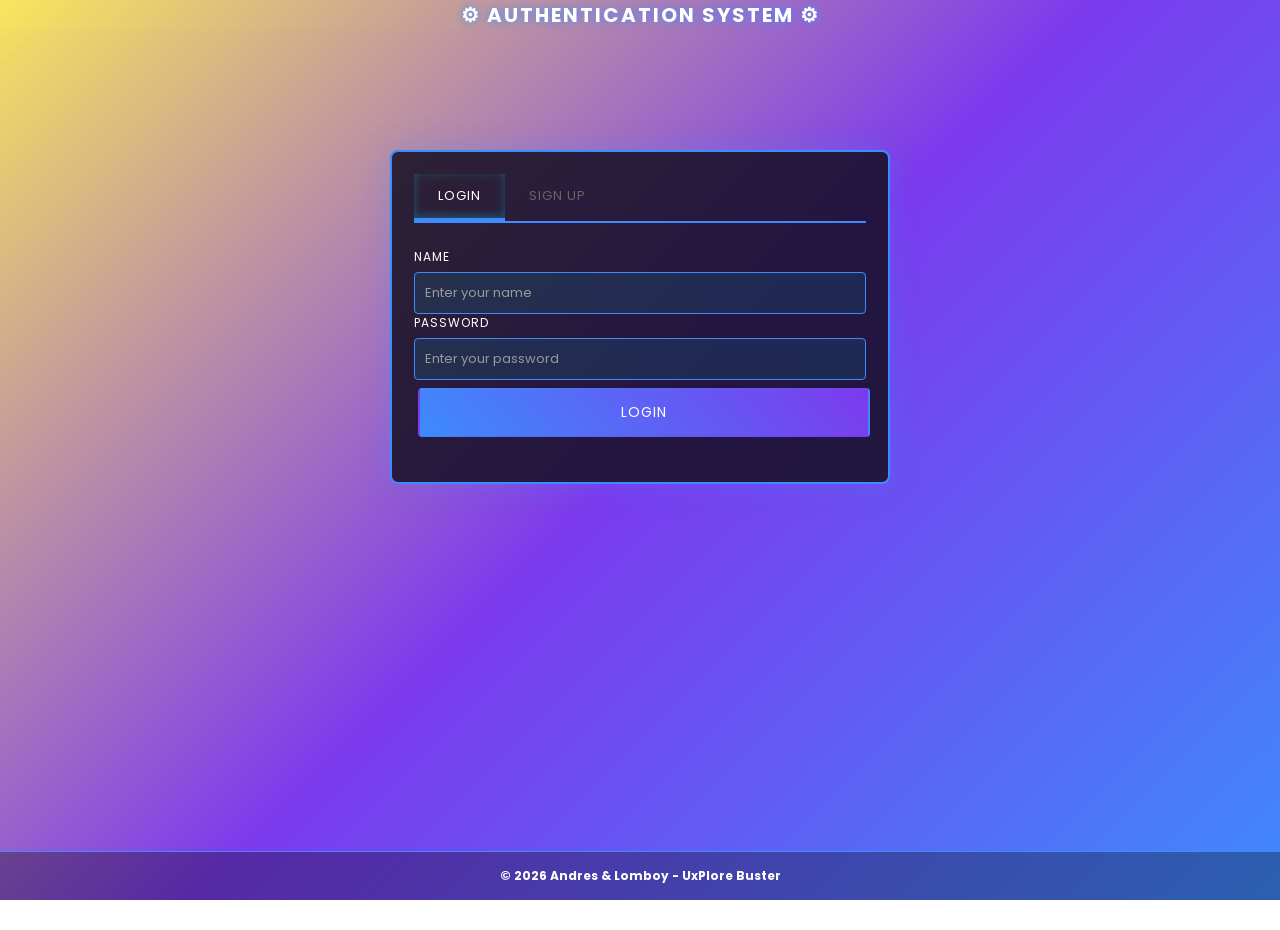
<file: levels.html>
<!DOCTYPE html>
<html lang="en">
<head>
  <meta charset="UTF-8">
  <meta name="viewport" content="width=device-width, initial-scale=1.0">
  <title>UxPlore Buster - Levels</title>
  <link rel="stylesheet" href="css/style.css">
</head>
<body>
  <header>
    <h1> LEVEL SELECTION </h1>
    <div id="user-info" style="position: absolute; right: 20px; top: 20px; display: flex; align-items: center; color: var(--accent-cyan);"></div>
  </header>

  <div class="content-area">
    <h1 class="section-title">Select Your Level</h1>

    <!-- Congratulations Card (shown when all levels complete) -->
    <div id="congratulations-card" style="display: none; margin-bottom: 30px; text-align: left;">
      <div class="card" style="background: linear-gradient(135deg, rgba(46, 204, 113, 0.2), rgba(46, 204, 113, 0.1)); border: 2px solid var(--success); cursor: pointer; transition: all 0.3s ease;" 
           onclick="showCongratulations()" onmouseover="this.style.transform='scale(1.02)'; this.style.boxShadow='0 0 30px rgba(46, 204, 113, 0.4)'" onmouseout="this.style.transform='scale(1)'; this.style.boxShadow=''">
        <h2 style="color: var(--success); font-size: 32px; margin: 0 0 10px 0;">🎉 ALL LEVELS COMPLETE! 🎉</h2>
        <p style="color: var(--accent-cyan); font-size: 16px; font-weight: bold; margin: 0;">Click to celebrate your achievement!</p>
      </div>
    </div>

    <div class="levels-grid" id="levels-container">
      <!-- Levels will be generated by JavaScript -->
    </div>

    <div style="text-align: left; margin-top: 40px; margin-bottom: 40px;">
      <button class="btn btn-secondary" onclick="navigateTo('introduction')" style="padding: 12px 30px;">
        ← BACK
      </button>
    </div>
  </div>

  <script src="js/utils.js"></script>
  <script>
    checkAuth();

    const levels = [
      {
        id: 'level1',
        number: 1,
        title: 'Introduction to UX/UI Design',
        description: 'Learn the fundamentals, objectives, and importance of UX/UI design',
        topics: ['Design Basics', 'Objectives', 'Applications', 'Industry Uses']
      },
      {
        id: 'level2',
        number: 2,
        title: 'Hardware & Equipment',
        description: 'Understand hardware requirements for UX/UI design work',
        topics: ['RAM', 'CPU', 'GPU', 'Monitors']
      },
      {
        id: 'level3',
        number: 3,
        title: 'Basic Design Principles',
        description: 'Master practical design elements and typography',
        topics: ['UI Elements', 'Typography', 'Color Theory', 'Visual Hierarchy']
      },
      {
        id: 'level4',
        number: 4,
        title: 'Design Through Code',
        description: 'Learn HTML and CSS to implement your designs',
        topics: ['HTML Basics', 'CSS Styling', 'Layout', 'Responsive Design']
      },
      {
        id: 'level5',
        number: 5,
        title: 'Debugging & Optimization',
        description: 'Identify and fix design issues and optimize your work',
        topics: ['Code Debugging', 'Performance', 'Best Practices', 'Optimization']
      }
    ];

    function renderLevels() {
      const container = document.getElementById('levels-container');
      const congratsCard = document.getElementById('congratulations-card');
      const progress = StorageManager.getLevelProgress();

      // Check if all levels are completed
      const allLevelsCompleted = progress.level1.completed && progress.level2.completed && 
                                 progress.level3.completed && progress.level4.completed && 
                                 progress.level5.completed;
      
      // Show congratulations card if all levels complete
      if (allLevelsCompleted) {
        congratsCard.style.display = 'block';
      }

      levels.forEach(level => {
        const isUnlocked = StorageManager.isLevelUnlocked(level.id);
        const levelData = progress[level.id];
        const isCompleted = levelData && levelData.completed;

        const levelCard = document.createElement('div');
        levelCard.className = `level-card ${!isUnlocked ? 'locked' : ''}`;
        
        if (!isUnlocked) {
          levelCard.style.cursor = 'not-allowed';
          levelCard.innerHTML = `
            <div class="level-number">🔒</div>
            <div class="level-title">${level.title}</div>
            <div class="level-status">LOCKED - Complete Level ${level.number - 1} First</div>
          `;
        } else {
          levelCard.style.cursor = 'pointer';
          levelCard.onclick = () => navigateTo(level.id);
          
          const statusClass = isCompleted ? 'unlocked' : '';
          const statusText = isCompleted ? `✓ COMPLETED (${levelData.score}%)` : 'AVAILABLE';
          
          levelCard.innerHTML = `
            <div class="level-number">${level.number}</div>
            <div class="level-title">${level.title}</div>
            <p style="color: var(--text-secondary); font-size: 12px; margin: 10px 0; line-height: 1.4;">
              ${level.description}
            </p>
            <div style="margin: 15px 0;">
              <p style="font-size: 11px; color: var(--accent-cyan); margin-bottom: 8px;">Topics:</p>
              <div style="display: flex; flex-wrap: wrap; gap: 5px;">
                ${level.topics.map(topic => `
                  <span style="
                    padding: 2px 6px;
                    background: rgba(0, 217, 255, 0.2);
                    border: 1px solid var(--accent-cyan);
                    border-radius: 2px;
                    font-size: 11px;
                    color: var(--accent-cyan);
                  ">${topic}</span>
                `).join('')}
              </div>
            </div>
            <div class="level-status ${statusClass}">${statusText}</div>
          `;
        }

        container.appendChild(levelCard);
      });
    }

    function showCongratulations() {
      const progress = StorageManager.getLevelProgress();
      const totalScore = (progress.level1.score + progress.level2.score + progress.level3.score + 
                         progress.level4.score + progress.level5.score) / 5;
      
      let message = `
        <div style="text-align: center; padding: 20px 10px; max-height: 90vh; overflow-y: auto;">
          <h1 style="color: var(--success); font-size: clamp(32px, 8vw, 48px); margin: 0 0 15px 0; text-shadow: 0 0 20px rgba(46, 204, 113, 0.5);">🎉 CONGRATULATIONS! 🎉</h1>
          <h2 style="color: var(--accent-cyan); font-size: clamp(24px, 6vw, 32px); margin: 0 0 15px 0;">You Have Completed All Levels!</h2>
          <p style="color: white; font-size: clamp(14px, 4vw, 20px); margin: 0 0 20px 0; line-height: 1.6;">
            You have successfully mastered all aspects of UX/UI Design!<br>
            <strong style="color: var(--accent-pink);">Average Score: ${totalScore.toFixed(1)}%</strong>
          </p>
          <div style="display: grid; grid-template-columns: 1fr 1fr; gap: 10px; margin: 20px auto; max-width: 100%; width: 100%;">
            <div style="padding: 15px; background: rgba(46, 204, 113, 0.2); border: 2px solid var(--success); border-radius: 8px;">
              <p style="color: var(--success); font-size: clamp(20px, 6vw, 28px); margin: 0 0 5px 0; font-weight: bold;">5/5</p>
              <p style="color: white; margin: 0; font-size: clamp(12px, 3vw, 14px);">Levels Completed</p>
            </div>
            <div style="padding: 15px; background: rgba(61, 139, 253, 0.2); border: 2px solid var(--accent-cyan); border-radius: 8px;">
              <p style="color: var(--accent-cyan); font-size: clamp(20px, 6vw, 28px); margin: 0 0 5px 0; font-weight: bold;">🏆</p>
              <p style="color: white; margin: 0; font-size: clamp(12px, 3vw, 14px);">UX/UI Master</p>
            </div>
          </div>
          <p style="color: var(--text-secondary); font-size: clamp(12px, 3vw, 16px); margin: 15px 0 0 0;">
            You're now ready to apply your UX/UI design expertise to real-world projects!
          </p>
          <div style="margin-top: 20px; display: flex; flex-wrap: wrap; justify-content: center; gap: 8px;">
            <button class="btn btn-primary" onclick="document.getElementById('congrats-modal').style.display='none'" style="padding: 10px 20px; margin: 5px; font-size: clamp(12px, 3vw, 14px);">
              CLOSE
            </button>
            <button class="btn btn-secondary" onclick="navigateTo('halloffame')" style="padding: 10px 20px; margin: 5px; background: rgba(124, 58, 237, 0.3); border: 2px solid var(--accent-purple); font-size: clamp(12px, 3vw, 14px);">
              🏆 HALL OF FAME
            </button>
          </div>
        </div>
      `;
      
      // Create modal
      let modal = document.getElementById('congrats-modal');
      if (!modal) {
        modal = document.createElement('div');
        modal.id = 'congrats-modal';
        document.body.appendChild(modal);
      }
      
      modal.style.display = 'flex';
      modal.style.position = 'fixed';
      modal.style.top = '0';
      modal.style.left = '0';
      modal.style.width = '100%';
      modal.style.height = '100%';
      modal.style.backgroundColor = 'rgba(0, 0, 0, 0.8)';
      modal.style.zIndex = '2000';
      modal.style.alignItems = 'center';
      modal.style.justifyContent = 'center';
      modal.style.overflowY = 'auto';
      modal.style.padding = '0';
      modal.style.boxSizing = 'border-box';
      modal.onclick = (e) => {
        if (e.target === modal) {
          modal.style.display = 'none';
        }
      };
      
      modal.innerHTML = `
        <div style="background: linear-gradient(135deg, rgba(15, 13, 26, 0.95), rgba(26, 20, 40, 0.95)); border: 2px solid var(--accent-cyan); border-radius: 16px; padding: clamp(20px, 5vw, 40px); max-width: 90vw; width: 100%; max-height: 90vh; box-shadow: 0 0 50px rgba(61, 139, 253, 0.5); overflow-y: auto;">
          ${message}
        </div>
      `;
    }

    // Render levels on page load
    renderLevels();
  </script>
  
  <footer style="position: fixed; bottom: 0; left: 0; width: 100%; text-align: center; padding: 15px; background: rgba(0, 0, 0, 0.3); border-top: 1px solid var(--accent-cyan); color: white; font-size: 12px; font-weight: bold; box-sizing: border-box; z-index: 999;">
    © 2026 Andres & Lomboy - UxPlore Buster
  </footer>
</body>
</html>
</file>
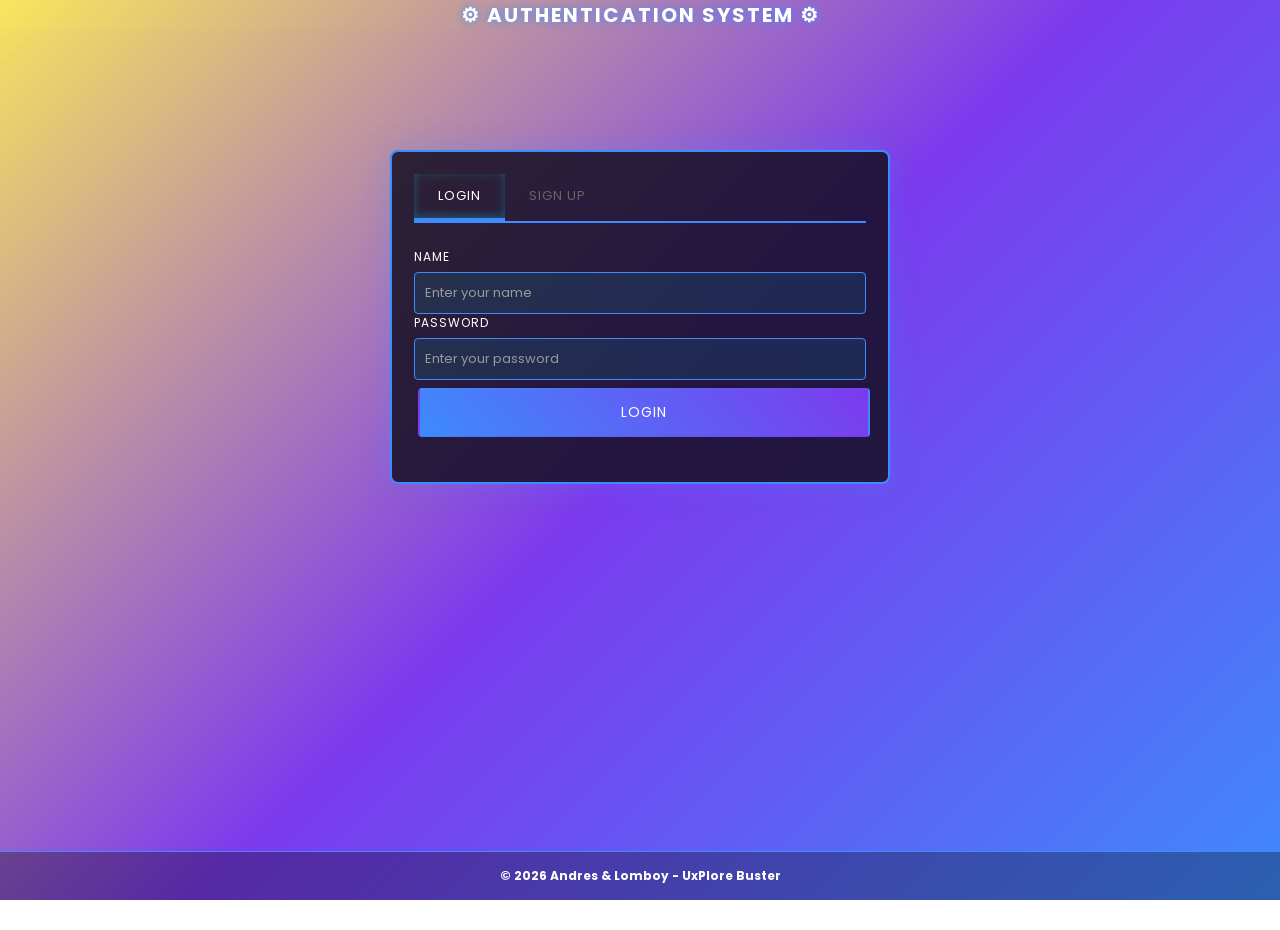
<file: login.html>
<!DOCTYPE html>
<html lang="en">
<head>
  <meta charset="UTF-8">
  <meta name="viewport" content="width=device-width, initial-scale=1.0">
  <title>UxPlore Buster - Authentication</title>
  <link rel="stylesheet" href="css/style.css">
</head>
<body>
  <header>
    <h1>⚙ AUTHENTICATION SYSTEM ⚙</h1>
  </header>

  <div class="container">
    <div class="form-container">
      <div class="tabs">
        <button class="tab active" onclick="switchTab('login', this)">Login</button>
        <button class="tab" onclick="switchTab('signup', this)">Sign Up</button>
      </div>

      <div class="tab-content active" id="login">
        <form onsubmit="handleLogin(event)">
          <div class="form-group">
            <label for="login-username">Name</label>
            <input type="text" id="login-username" placeholder="Enter your name" required>
          </div>
          <div class="form-group">
            <label for="login-password">Password</label>
            <input type="password" id="login-password" placeholder="Enter your password" required>
          </div>
          <button type="submit" class="btn btn-primary" style="width: 100%;" id="login-btn">LOGIN</button>
        </form>
        <p id="login-message" style="text-align: center; margin-top: 15px;"></p>
      </div>

      <div class="tab-content" id="signup">
        <form onsubmit="handleSignup(event)">
          <div class="form-group">
            <label for="signup-username">Name</label>
            <input type="text" id="signup-username" placeholder="Choose a name" required>
          </div>
          <div class="form-group">
            <label for="signup-password">Password</label>
            <input type="password" id="signup-password" placeholder="Create a password" required minlength="6">
          </div>
          <div class="form-group">
            <label for="signup-confirm">Confirm Password</label>
            <input type="password" id="signup-confirm" placeholder="Confirm your password" required>
          </div>
          <button type="submit" class="btn btn-primary" style="width: 100%;" id="signup-btn">CREATE ACCOUNT</button>
        </form>
        <p id="signup-message" style="text-align: center; margin-top: 15px;"></p>
      </div>
    </div>
  </div>

  <script src="js/utils.js"></script>
  <script>
    function switchTab(tabName, element) {
      document.querySelectorAll('.tab-content').forEach(tab => tab.classList.remove('active'));
      document.querySelectorAll('.tab').forEach(tab => tab.classList.remove('active'));
      document.getElementById(tabName).classList.add('active');
      element.classList.add('active');
    }

    async function handleLogin(event) {
      event.preventDefault();
      const username = document.getElementById('login-username').value;
      const password = document.getElementById('login-password').value;
      const messageDiv = document.getElementById('login-message');
      const btn = document.getElementById('login-btn');

      if (!username || !password) {
        messageDiv.innerHTML = '<span style="color: var(--error);">⚠ All fields required</span>';
        return;
      }

      btn.disabled = true;
      btn.textContent = 'Logging in...';
      messageDiv.innerHTML = '';

      const result = await StorageManager.loginUser(username, password);

      btn.disabled = false;
      btn.textContent = 'LOGIN';

      if (result.success) {
        messageDiv.innerHTML = '<span style="color: var(--success);">✓ Login successful! Redirecting...</span>';
        setTimeout(() => {
          const profile = StorageManager.getProfile();
          window.location.href = profile ? 'introduction.html' : 'profile.html';
        }, 1000);
      } else {
        messageDiv.innerHTML = `<span style="color: var(--error);">✗ ${result.error}</span>`;
      }
    }

    async function handleSignup(event) {
      event.preventDefault();
      const username = document.getElementById('signup-username').value;
      const password = document.getElementById('signup-password').value;
      const confirm = document.getElementById('signup-confirm').value;
      const messageDiv = document.getElementById('signup-message');
      const btn = document.getElementById('signup-btn');

      if (!username || !password || !confirm) {
        messageDiv.innerHTML = '<span style="color: var(--error);">⚠ All fields required</span>';
        return;
      }
      if (password !== confirm) {
        messageDiv.innerHTML = '<span style="color: var(--error);">✗ Passwords do not match</span>';
        return;
      }
      if (password.length < 6) {
        messageDiv.innerHTML = '<span style="color: var(--error);">✗ Password must be at least 6 characters</span>';
        return;
      }

      btn.disabled = true;
      btn.textContent = 'Creating account...';
      messageDiv.innerHTML = '';

      const result = await StorageManager.registerUser(username, password);

      btn.disabled = false;
      btn.textContent = 'CREATE ACCOUNT';

      if (result.success) {
        messageDiv.innerHTML = '<span style="color: var(--success);">✓ Account created! Please log in.</span>';
        setTimeout(() => {
          switchTab('login', document.querySelectorAll('.tab')[0]);
          document.getElementById('login-username').value = username;
          document.getElementById('login-password').value = '';
        }, 1000);
      } else {
        messageDiv.innerHTML = `<span style="color: var(--error);">✗ ${result.error}</span>`;
      }
    }
  </script>
  
  <footer style="position: fixed; bottom: 0; left: 0; width: 100%; text-align: center; padding: 15px; background: rgba(0, 0, 0, 0.3); border-top: 1px solid var(--accent-cyan); color: white; font-size: 12px; font-weight: bold; box-sizing: border-box; z-index: 999;">
    © 2026 Andres & Lomboy - UxPlore Buster
  </footer>
</body>
</html>
</file>
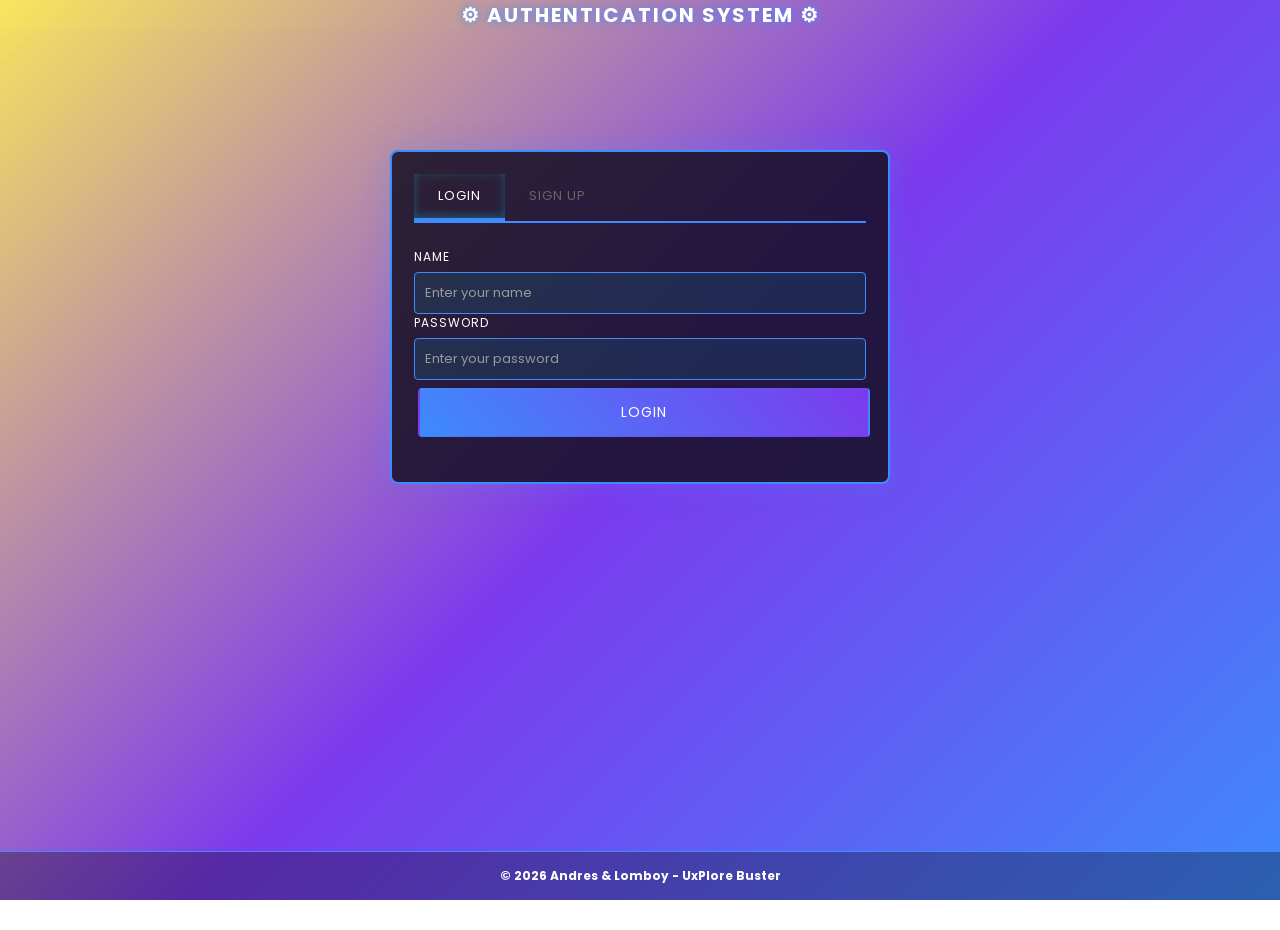
<file: mechanics.html>
<!DOCTYPE html>
<html lang="en">
<head>
  <meta charset="UTF-8">
  <meta name="viewport" content="width=device-width, initial-scale=1.0">
  <title>UxPlore Buster - Game Mechanics</title>
  <link rel="stylesheet" href="css/style.css">
</head>
<body>
  <header>
    <h1> GAME MECHANICS </h1>
    <div id="user-info" style="position: absolute; right: 20px; top: 20px; display: flex; align-items: center; color: var(--accent-cyan);"></div>
  </header>

  <div class="content-area">
    <h1 class="section-title">How to Play UxPlore Buster</h1>

    <!-- Game Flow -->
    <div class="card">
      <h3>📋 Game Flow</h3>
      <p>
        The game is divided into <strong>5 progressive levels</strong>. Each level must be completed in sequence 
        before unlocking the next. Follow these steps:
      </p>
      <div style="margin: 20px 0; padding: 15px; background: rgba(0, 217, 255, 0.1); border-left: 3px solid var(--accent-cyan);">
        <p><strong>1. Select a Level</strong> → 2. Read the Lecture/Tutorial → 3. Answer the Quiz → 4. Check Score → 5. Unlock Next Level</p>
      </div>
    </div>

    <!-- Scoring System -->
    <div class="card">
      <h3>📊 Scoring System</h3>
      <p style="margin-bottom: 15px;">
        Your performance is measured through a point-based system:
      </p>
      <div style="display: grid; grid-template-columns: 1fr 1fr; gap: 15px;">
        <div style="padding: 15px; border: 1px solid var(--accent-cyan); border-radius: 4px;">
          <p style="color: var(--accent-cyan); font-weight: bold;">Total Score: 500 Points</p>
          <p style="color: var(--text-secondary); font-size: 14px; margin-top: 10px;">
            Each level quiz is worth 100 points
          </p>
        </div>
        <div style="padding: 15px; border: 1px solid var(--accent-cyan); border-radius: 4px;">
          <p style="color: var(--accent-cyan); font-weight: bold;">Per Question: 10-25 Points</p>
          <p style="color: var(--text-secondary); font-size: 14px; margin-top: 10px;">
            Varies by question difficulty
          </p>
        </div>
      </div>
      <div style="margin-top: 20px; padding: 15px; background: rgba(157, 78, 221, 0.1); border-left: 3px solid var(--accent-purple);">
        <p><strong style="color: var(--accent-purple);">Passing Score: 70% or Higher</strong></p>
        <p style="color: var(--text-secondary); font-size: 14px; margin-top: 5px;">You must achieve at least 70% to pass a level and unlock the next one</p>
      </div>
    </div>

    <!-- Level Structure -->
    <div class="card">
      <h3>🎯 Level Structure</h3>
      <p style="margin-bottom: 20px;">
        Each level contains:
      </p>
      <div style="color: var(--text-secondary); line-height: 1.8;">
        <div style="margin-bottom: 15px; padding-bottom: 15px; border-bottom: 1px solid rgba(0, 217, 255, 0.2);">
          <p><strong style="color: var(--accent-cyan);">📖 Lecture</strong></p>
          <p style="font-size: 14px;">Read comprehensive learning material covering the level's topic</p>
        </div>
        <div style="margin-bottom: 15px; padding-bottom: 15px; border-bottom: 1px solid rgba(0, 217, 255, 0.2);">
          <p><strong style="color: var(--accent-cyan);">❓ Conceptual Quiz</strong></p>
          <p style="font-size: 14px;">Answer multiple-choice questions to test your understanding</p>
        </div>
        <div style="margin-bottom: 15px; padding-bottom: 15px; border-bottom: 1px solid rgba(0, 217, 255, 0.2);">
          <p><strong style="color: var(--accent-cyan);">🎨 Practical Challenge</strong></p>
          <p style="font-size: 14px;">Apply your knowledge to design or coding problems</p>
        </div>
        <div>
          <p><strong style="color: var(--accent-cyan);">📈 Result & Feedback</strong></p>
          <p style="font-size: 14px;">Get detailed feedback on your answers and improvement suggestions</p>
        </div>
      </div>
    </div>

    <!-- Question Types -->
    <div class="card">
      <h3>❓ Question Types</h3>
      <p style="margin-bottom: 20px;">
        You'll encounter different types of questions throughout the game:
      </p>
      <div style="color: var(--text-secondary);">
        <div style="margin-bottom: 15px; padding: 12px; background: rgba(0, 217, 255, 0.1); border-left: 2px solid var(--accent-cyan);">
          <p><strong style="color: var(--accent-cyan);">Multiple Choice</strong></p>
          <p style="font-size: 14px;">Select the best answer from 4 options</p>
        </div>
        <div style="margin-bottom: 15px; padding: 12px; background: rgba(0, 217, 255, 0.1); border-left: 2px solid var(--accent-cyan);">
          <p><strong style="color: var(--accent-cyan);">Design Scenario</strong></p>
          <p style="font-size: 14px;">Choose the correct design element or principle for a given situation</p>
        </div>
        <div style="margin-bottom: 15px; padding: 12px; background: rgba(0, 217, 255, 0.1); border-left: 2px solid var(--accent-cyan);">
          <p><strong style="color: var(--accent-cyan);">Code Challenge</strong></p>
          <p style="font-size: 14px;">Write or debug HTML/CSS code (Levels 4-5)</p>
        </div>
        <div style="padding: 12px; background: rgba(0, 217, 255, 0.1); border-left: 2px solid var(--accent-cyan);">
          <p><strong style="color: var(--accent-cyan);">True or False</strong></p>
          <p style="font-size: 14px;">Determine if a statement about UX/UI design is correct</p>
        </div>
      </div>
    </div>

    <!-- Progression System -->
    <div class="card">
      <h3>🔓 Progression System</h3>
      <p style="margin-bottom: 15px;">
        Levels are locked until you complete the previous level:
      </p>
      <div style="display: grid; grid-template-columns: repeat(5, 1fr); gap: 10px; margin: 20px 0;">
        <div style="padding: 15px; border: 2px solid var(--success); border-radius: 4px; text-align: center;">
          <p style="color: var(--success); font-weight: bold;">Level 1</p>
          <p style="font-size: 12px; color: var(--text-secondary);">Available</p>
        </div>
        <div style="padding: 15px; border: 2px solid var(--text-secondary); border-radius: 4px; text-align: center; opacity: 0.5;">
          <p style="color: var(--text-secondary); font-weight: bold;">Level 2</p>
          <p style="font-size: 12px;">Locked</p>
        </div>
        <div style="padding: 15px; border: 2px solid var(--text-secondary); border-radius: 4px; text-align: center; opacity: 0.5;">
          <p style="color: var(--text-secondary); font-weight: bold;">Level 3</p>
          <p style="font-size: 12px;">Locked</p>
        </div>
        <div style="padding: 15px; border: 2px solid var(--text-secondary); border-radius: 4px; text-align: center; opacity: 0.5;">
          <p style="color: var(--text-secondary); font-weight: bold;">Level 4</p>
          <p style="font-size: 12px;">Locked</p>
        </div>
        <div style="padding: 15px; border: 2px solid var(--text-secondary); border-radius: 4px; text-align: center; opacity: 0.5;">
          <p style="color: var(--text-secondary); font-weight: bold;">Level 5</p>
          <p style="font-size: 12px;">Locked</p>
        </div>
      </div>
      <p style="color: var(--text-secondary); font-size: 14px;">
        Complete Level 1 with a score of 70% or higher to unlock Level 2, and so on.
      </p>
    </div>

    <!-- Tips & Tricks -->
    <div class="card">
      <h3>💡 Tips & Tricks</h3>
      <ul style="list-style-position: inside; color: var(--text-secondary); line-height: 1.8;">
        <li>📚 Read the entire lecture before attempting the quiz</li>
        <li>🤔 Take time to understand each question before answering</li>
        <li>📝 Keep notes of important concepts you learn</li>
        <li>🔄 Review your scores to identify weak areas</li>
        <li>💪 You can retake a level to improve your score</li>
        <li>🎯 Focus on understanding, not just memorizing</li>
      </ul>
    </div>

    <!-- Start Button -->
    <div style="text-align: left; margin-top: 40px; margin-bottom: 40px;">
      <button class="btn btn-primary" onclick="navigateTo('levels')" style="padding: 18px 40px; font-size: 18px;">
        START PLAYING
      </button>
    </div>
  </div>

  <script src="js/utils.js"></script>
  <script>
    checkAuth();
  </script>
  
  <footer style="position: fixed; bottom: 0; left: 0; width: 100%; text-align: center; padding: 15px; background: rgba(0, 0, 0, 0.3); border-top: 1px solid var(--accent-cyan); color: white; font-size: 12px; font-weight: bold; box-sizing: border-box; z-index: 999;">
    © 2026 Andres & Lomboy - UxPlore Buster
  </footer>
</body>
</html>
</file>
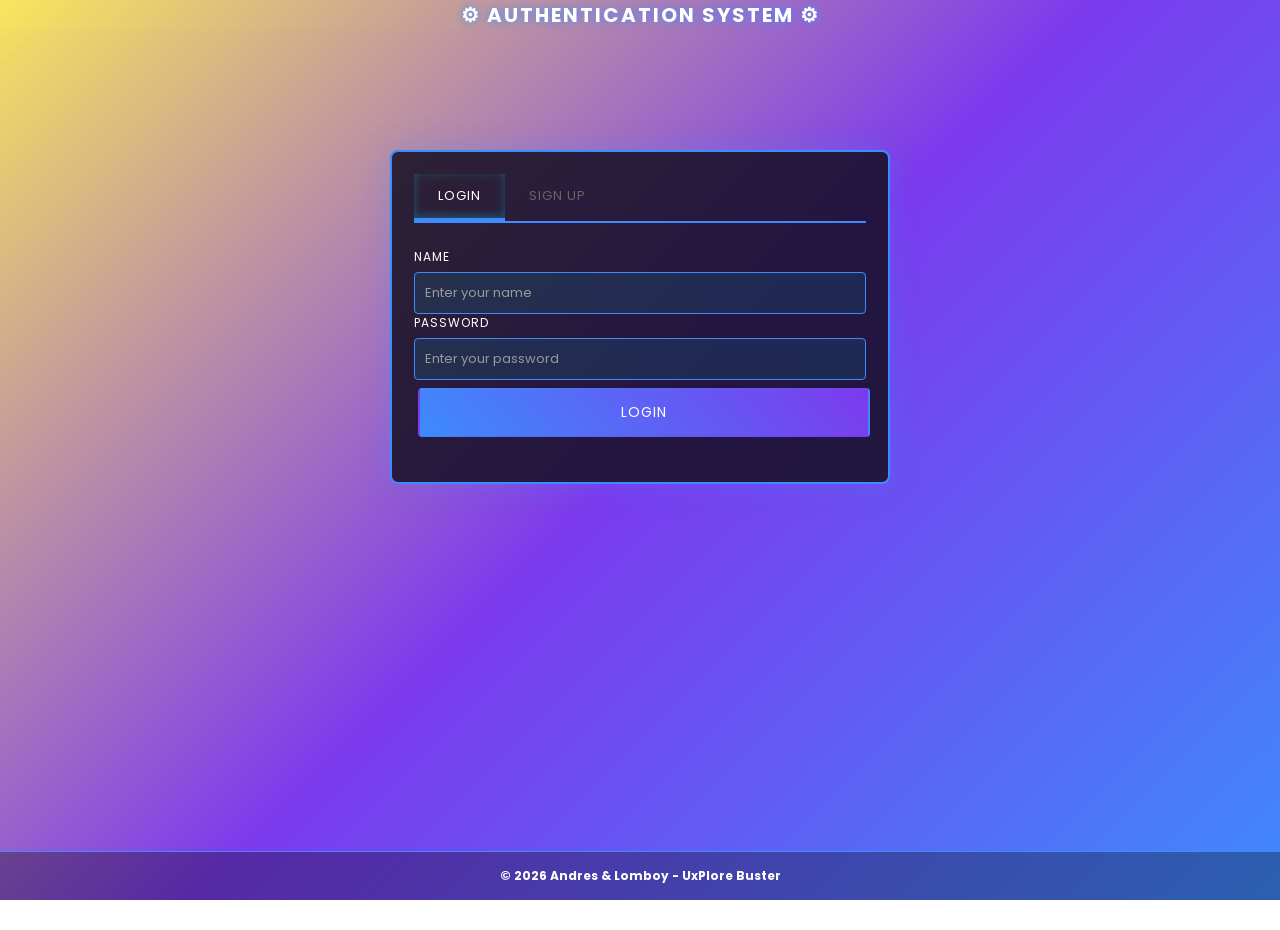
<file: profile.html>
<!DOCTYPE html>
<html lang="en">
<head>
  <meta charset="UTF-8">
  <meta name="viewport" content="width=device-width, initial-scale=1.0">
  <title>UxPlore Buster - Create Profile</title>
  <link rel="stylesheet" href="css/style.css">
</head>
<body>
  <header>
    <h1> PLAYER PROFILE GENERATOR </h1>
  </header>

  <div class="container">
    <div class="form-container" style="max-width: 600px;">
      <h2 class="section-title" style="text-align: center;">Create Game Profile</h2>
      
      <form onsubmit="handleProfileCreation(event)">
        <!-- Game Username -->
        <div class="form-group">
          <label for="game-username">Game Username</label>
          <input type="text" id="game-username" placeholder="Enter your gaming name" required>
        </div>

        <!-- Avatar Selection -->
        <div class="form-group">
          <label>Select Avatar</label>
          <div class="avatar-grid">
            <div class="avatar-option" data-avatar="avatar-m.png" onclick="selectAvatar(this)">
              <img src="avatar-m.png" alt="Male Avatar 1" style="width: 60px; height: 60px; border-radius: 4px;">
            </div>
            <div class="avatar-option" data-avatar="avatar-m2.png" onclick="selectAvatar(this)">
              <img src="avatar-m2.png" alt="Male Avatar 2" style="width: 60px; height: 60px; border-radius: 4px;">
            </div>
            <div class="avatar-option" data-avatar="avatar-f.png" onclick="selectAvatar(this)">
              <img src="avatar-f.png" alt="Female Avatar 1" style="width: 60px; height: 60px; border-radius: 4px;">
            </div>
            <div class="avatar-option" data-avatar="avatar-f2.png" onclick="selectAvatar(this)">
              <img src="avatar-f2.png" alt="Female Avatar 2" style="width: 60px; height: 60px; border-radius: 4px;">
            </div>
          </div>
        </div>

        <!-- Info -->
        <div class="card" style="margin-top: 25px;">
          <p style="font-size: 14px; color: var(--text-secondary);">
            <strong style="color: var(--accent-cyan);">RULES:</strong><br>
            • Your game username can be different from your account username<br>
            • You can change your avatar and game username anytime in settings<br>
            • Proceed to start your UX/UI design journey
          </p>
        </div>

        <button type="submit" class="btn btn-primary" style="width: 100%; margin-top: 20px;">
          CONFIRM & PROCEED
        </button>
      </form>

      <p id="profile-message" style="text-align: center; margin-top: 15px;"></p>
    </div>
  </div>

  <script src="js/utils.js"></script>
  <script>
    // Check if user already has a profile
    const currentUser = StorageManager.getUser();
    if (!currentUser) {
      window.location.href = 'login.html';
    }

    const existingProfile = StorageManager.getProfile();
    if (existingProfile) {
      // Profile already exists, skip to introduction
      window.location.href = 'introduction.html';
    }

    let selectedAvatar = null;

    function selectAvatar(element) {
      // Remove previous selection
      document.querySelectorAll('.avatar-option').forEach(opt => {
        opt.classList.remove('selected');
      });

      // Add selection to clicked avatar
      element.classList.add('selected');
      selectedAvatar = element.getAttribute('data-avatar');
    }

    function handleProfileCreation(event) {
      event.preventDefault();
      const gameUsername = document.getElementById('game-username').value;
      const messageDiv = document.getElementById('profile-message');

      if (!gameUsername) {
        messageDiv.innerHTML = '<span style="color: var(--error);">⚠ Username is required</span>';
        return;
      }

      if (!selectedAvatar) {
        messageDiv.innerHTML = '<span style="color: var(--error);">⚠ Please select an avatar</span>';
        return;
      }

      // Create profile
      const profile = {
        gameUsername: gameUsername,
        avatar: selectedAvatar,
        createdAt: new Date().toISOString(),
        levelProgress: {
          level1: { completed: false, score: 0 },
          level2: { completed: false, score: 0 },
          level3: { completed: false, score: 0 },
          level4: { completed: false, score: 0 },
          level5: { completed: false, score: 0 }
        }
      };

      StorageManager.setProfile(profile);
      messageDiv.innerHTML = '<span style="color: var(--success);">✓ Profile created! Proceeding...</span>';

      setTimeout(() => {
        window.location.href = 'introduction.html';
      }, 1000);
    }
  </script>
  
  <footer style="position: fixed; bottom: 0; left: 0; width: 100%; text-align: center; padding: 15px; background: rgba(0, 0, 0, 0.3); border-top: 1px solid var(--accent-cyan); color: white; font-size: 12px; font-weight: bold; box-sizing: border-box; z-index: 999;">
    © 2026 Andres & Lomboy - UxPlore Buster
  </footer>
</body>
</html>
</file>
<file: css/style.css>
@import url('https://fonts.googleapis.com/css2?family=Poppins:wght@400;500;600;700&display=swap');

* {
  margin: 0;
  padding: 0;
  box-sizing: border-box;
}

:root {
  --primary-bg: #0f0d1a;
  --secondary-bg: #1a1428;
  --accent-cyan: #3d8bfd;
  --accent-purple: #7c3aed;
  --accent-pink: #f9e65c;
  --text-primary: #ffffff;
  --text-secondary: #cccccc;
  --border-color: #3d8bfd;
  --success: #2ecc71;
  --warning: #ffaa00;
  --error: #e74c3c;
}

html, body {
  width: 100%;
  height: 100%;
  min-height: 100vh;
  font-family: 'Poppins', sans-serif;
  background: linear-gradient(135deg, #f9e65c 0%, #7c3aed 50%, #3d8bfd 100%);
  color: #ffffff;
  overflow: hidden;
  margin: 0;
  padding: 0;
  display: flex;
  flex-direction: column;
}

body {
  flex: 1;
  overflow: hidden;
}

/* Animations */
@keyframes glow {
  0%, 100% {
    text-shadow: 0 0 10px var(--accent-cyan), 0 0 20px var(--accent-cyan);
    box-shadow: 0 0 20px var(--accent-cyan);
  }
  50% {
    text-shadow: 0 0 20px var(--accent-cyan), 0 0 40px var(--accent-purple);
    box-shadow: 0 0 30px var(--accent-purple);
  }
}

@keyframes scan {
  0%, 100% { opacity: 0.8; }
  50% { opacity: 1; }
}

@keyframes float {
  0%, 100% { transform: translateY(0px); }
  50% { transform: translateY(-20px); }
}

@keyframes pulse {
  0%, 100% { opacity: 1; }
  50% { opacity: 0.5; }
}

@keyframes slideIn {
  from {
    opacity: 0;
    transform: translateX(-50px);
  }
  to {
    opacity: 1;
    transform: translateX(0);
  }
}

@keyframes fadeIn {
  from { opacity: 0; }
  to { opacity: 1; }
}

/* Central Container */
.container {
  display: flex;
  flex-direction: column;
  align-items: center;
  justify-content: flex-start;
  min-height: 100vh;
  width: 100%;
  padding: 20px;
  box-sizing: border-box;
  overflow-y: auto;
  overflow-x: hidden;
  background-image: 
    repeating-linear-gradient(
      0deg,
      rgba(124, 58, 237, 0.03) 0px,
      rgba(124, 58, 237, 0.03) 1px,
      transparent 1px,
      transparent 2px
    );
  animation: scan 5s ease-in-out infinite;
}
}

/* Header */
header {
  position: fixed;
  top: 0;
  left: 0;
  width: 100%;
  padding: 15px;
  background: rgba(249, 230, 92, 0.1);
  border-bottom: 2px solid var(--accent-cyan);
  z-index: 1000;
}

header h1 {
  text-align: center;
  font-size: 20px;
  color: #ffffff;
  text-shadow: 0 0 10px var(--accent-cyan);
  letter-spacing: 2px;
}

/* Logo Styles */
.logo-container {
  text-align: center;
  animation: float 3s ease-in-out infinite;
}

.logo {
  font-size: 100px;
  margin: 35px 0;
  animation: glow 2s ease-in-out infinite;
  cursor: pointer;
  transition: transform 0.3s ease;
}

.logo:hover {
  transform: scale(1.1);
}

.game-title {
  font-size: 40px;
  font-weight: bold;
  background: linear-gradient(45deg, var(--accent-cyan), var(--accent-purple), var(--accent-pink));
  -webkit-background-clip: text;
  -webkit-text-fill-color: transparent;
  background-clip: text;
  letter-spacing: 2px;
  text-shadow: 0 0 20px var(--accent-cyan);
  margin: 15px 0;
}

.subtitle {
  color: var(--text-secondary);
  font-size: 16px;
  margin-top: 10px;
  letter-spacing: 2px;
}

/* Forms */
.form-container {
  background: rgba(20, 15, 35, 0.85);
  border: 2px solid var(--accent-cyan);
  border-radius: 8px;
  padding: 22px;
  max-width: 500px;
  width: 100%;
  box-shadow: 0 0 30px rgba(61, 139, 253, 0.25);
  animation: slideIn 0.5s ease;
  margin-top: 100px;
  margin-bottom: 80px;
}}

.form-group {
  margin-bottom: 18px;
}

.form-group label {
  display: block;
  margin-bottom: 6px;
  color: #ffffff;
  font-size: 12px;
  text-transform: uppercase;
  letter-spacing: 1px;
}

.form-group input,
.form-group select {
  width: 100%;
  padding: 10px;
  background: rgba(0, 217, 255, 0.1);
  border: 1px solid var(--accent-cyan);
  border-radius: 4px;
  color: #ffffff;
  font-family: 'Poppins', sans-serif;
  font-size: 13px;
  transition: all 0.3s ease;
}

.form-group input:focus,
.form-group select:focus {
  outline: none;
  background: rgba(0, 217, 255, 0.2);
  box-shadow: 0 0 15px rgba(0, 217, 255, 0.5);
  border-color: var(--accent-purple);
}

.form-group input::placeholder {
  color: #999999;
}

/* Buttons */
.btn {
  padding: 12px 24px;
  border: 2px solid var(--accent-cyan);
  background: transparent;
  color: #ffffff;
  cursor: pointer;
  font-size: 14px;
  font-family: 'Poppins', sans-serif;
  text-transform: uppercase;
  letter-spacing: 1px;
  border-radius: 4px;
  transition: all 0.3s ease;
  margin: 8px 4px;
}

.btn:hover {
  background: var(--accent-cyan);
  color: #ffffff;
  box-shadow: 0 0 20px var(--accent-cyan);
  transform: translateY(-2px);
}

.btn-primary {
  background: linear-gradient(45deg, var(--accent-cyan), var(--accent-purple));
  border-color: transparent;
  color: #ffffff;
}

.btn-primary:hover {
  box-shadow: 0 0 30px var(--accent-purple);
}

.btn-secondary {
  color: #ffffff;
  border-color: var(--accent-purple);
}

.btn-secondary:hover {
  background: var(--accent-purple);
  color: #ffffff;
  box-shadow: 0 0 20px var(--accent-purple);
}

/* Tab Navigation */
.tabs {
  display: flex;
  gap: 0;
  margin-bottom: 25px;
  border-bottom: 2px solid var(--accent-cyan);
}

.tab {
  padding: 12px 24px;
  background: transparent;
  border: none;
  color: #666666;
  cursor: pointer;
  font-family: 'Poppins', sans-serif;
  text-transform: uppercase;
  letter-spacing: 1px;
  border-bottom: 3px solid transparent;
  transition: all 0.3s ease;
  font-size: 13px;
}

.tab.active {
  color: #ffffff;
  border-bottom-color: var(--accent-cyan);
  box-shadow: inset 0 -2px 10px rgba(0, 217, 255, 0.3);
}

.tab:hover {
  color: #ffffff;
}

.tab-content {
  display: none;
  animation: fadeIn 0.3s ease;
}

.tab-content.active {
  display: block;
}

/* Avatar Selection */
.avatar-grid {
  display: grid;
  grid-template-columns: repeat(4, 1fr);
  gap: 12px;
  margin: 15px 0;
}

.avatar-option {
  aspect-ratio: 1;
  border: 2px solid var(--text-secondary);
  border-radius: 8px;
  background: rgba(30, 20, 45, 0.8);
  cursor: pointer;
  display: flex;
  align-items: center;
  justify-content: center;
  font-size: 40px;
  transition: all 0.3s ease;
  padding: 10px;
}

.avatar-option img {
  max-width: 100%;
  max-height: 100%;
  border-radius: 4px;
}

.avatar-option:hover {
  border-color: var(--accent-cyan);
  box-shadow: 0 0 15px rgba(61, 139, 253, 0.4);
}

.avatar-option.selected {
  border-color: var(--accent-purple);
  background: rgba(124, 58, 237, 0.5);
  box-shadow: 0 0 20px rgba(124, 58, 237, 0.4);
}

/* Content Area */
.content-area {
  max-width: 100%;
  width: 100%;
  margin: 0;
  padding: 100px 40px 80px 25px;
  animation: slideIn 0.5s ease;
  height: 100vh;
  overflow-y: auto;
  overflow-x: hidden;
  box-sizing: border-box;
  display: flex;
  flex-direction: column;
}

.content-area::-webkit-scrollbar {
  width: 14px;
}

.content-area::-webkit-scrollbar-track {
  background: rgba(0, 0, 0, 0.1);
}

.content-area::-webkit-scrollbar-thumb {
  background: var(--accent-cyan);
  border-radius: 6px;
}

.content-area::-webkit-scrollbar-thumb:hover {
  background: var(--accent-purple);
}

.section-title {
  font-size: 26px;
  margin-bottom: 20px;
  color: #ffffff;
  text-shadow: 0 0 15px var(--accent-cyan);
  text-transform: uppercase;
  letter-spacing: 1px;
}

.card {
  background: rgba(20, 15, 35, 0.85);
  border: 2px solid var(--accent-cyan);
  border-radius: 8px;
  padding: 20px;
  margin-bottom: 15px;
  box-shadow: 0 0 20px rgba(61, 139, 253, 0.2);
  transition: all 0.3s ease;
}

.card:hover {
  transform: translateY(-5px);
  box-shadow: 0 0 30px rgba(0, 217, 255, 0.4);
}

.card h3 {
  color: #ffffff;
  margin-bottom: 15px;
  text-transform: uppercase;
  letter-spacing: 2px;
}

.card p {
  color: #ffffff;
  line-height: 1.6;
  margin-bottom: 10px;
}

/* Level Grid */
.levels-grid {
  display: grid;
  grid-template-columns: repeat(auto-fit, minmax(250px, 1fr));
  gap: 15px;
  margin-top: 20px;
  justify-content: start;
  align-content: start;
}

.level-card {
  background: rgba(20, 15, 35, 0.85);
  border: 2px solid var(--accent-cyan);
  border-radius: 8px;
  padding: 18px;
  text-align: center;
  cursor: pointer;
  transition: all 0.3s ease;
  position: relative;
  overflow: hidden;
}

.level-card::before {
  content: '';
  position: absolute;
  top: 0;
  left: -100%;
  width: 100%;
  height: 100%;
  background: linear-gradient(90deg, transparent, rgba(0, 217, 255, 0.2), transparent);
  transition: left 0.5s ease;
}

.level-card:hover::before {
  left: 100%;
}

.level-card.locked {
  opacity: 0.5;
  cursor: not-allowed;
  border-color: var(--text-secondary);
}

.level-card.locked:hover {
  transform: none;
  box-shadow: none;
}

.level-card:not(.locked):hover {
  transform: translateY(-10px);
  box-shadow: 0 0 25px var(--accent-cyan);
  border-color: var(--accent-purple);
}

.level-number {
  font-size: 40px;
  color: #ffffff;
  text-shadow: 0 0 15px var(--accent-cyan);
  margin: 8px 0;
}

.level-title {
  font-size: 16px;
  text-transform: uppercase;
  letter-spacing: 1px;
  margin: 8px 0;
  color: #ffffff;
}

.level-status {
  font-size: 11px;
  color: #666666;
  margin-top: 8px;
  text-transform: uppercase;
}

.level-status.unlocked {
  color: #2ecc71;
}

/* Quiz Section */
.quiz-container {
  max-width: 800px;
  width: 100%;
  margin: 35px auto;
}

.quiz-question {
  background: rgba(20, 15, 35, 0.85);
  border: 2px solid var(--accent-cyan);
  border-radius: 8px;
  padding: 22px;
  margin-bottom: 15px;
  box-shadow: 0 0 20px rgba(61, 139, 253, 0.2);
}

.question-text {
  font-size: 20px;
  color: #ffffff;
  margin-bottom: 20px;
  text-transform: uppercase;
  letter-spacing: 1px;
}

.options {
  display: flex;
  flex-direction: column;
  gap: 8px;
}

.option {
  padding: 12px;
  background: rgba(30, 20, 45, 0.8);
  border: 1px solid var(--accent-cyan);
  border-radius: 4px;
  cursor: pointer;
  color: #ffffff;
  text-align: left;
  transition: all 0.3s ease;
}

.option:hover {
  background: rgba(40, 30, 55, 0.9);
  box-shadow: 0 0 10px rgba(61, 139, 253, 0.4);
}

.option.selected {
  background: rgba(124, 58, 237, 0.5);
  border-color: var(--accent-purple);
}

.option.correct {
  background: rgba(46, 204, 113, 0.25);
  border-color: var(--success);
  color: var(--success);
}

.option.incorrect {
  background: rgba(231, 76, 60, 0.25);
  border-color: var(--error);
  color: var(--error);
}

/* Progress Bar */
.progress-bar {
  width: 100%;
  height: 8px;
  background: rgba(0, 217, 255, 0.1);
  border: 1px solid var(--accent-cyan);
  border-radius: 10px;
  overflow: hidden;
  margin: 20px 0;
}

.progress-fill {
  height: 100%;
  background: linear-gradient(90deg, var(--accent-cyan), var(--accent-purple));
  transition: width 0.3s ease;
}

/* Messages */
.message {
  padding: 15px;
  margin: 15px 0;
  border-radius: 4px;
  border-left: 4px solid;
}

.message.success {
  background: rgba(0, 255, 136, 0.2);
  border-left-color: var(--success);
  color: var(--success);
}

.message.error {
  background: rgba(255, 51, 102, 0.2);
  border-left-color: var(--error);
  color: var(--error);
}

.message.info {
  background: rgba(0, 217, 255, 0.2);
  border-left-color: var(--accent-cyan);
  color: var(--accent-cyan);
}

/* Navigation */
.navigation {
  display: flex;
  justify-content: space-between;
  align-items: center;
  gap: 20px;
  margin-top: 30px;
}

.btn-group {
  display: flex;
  gap: 10px;
}

/* Code Editor Style */
.code-input {
  background: rgba(0, 0, 0, 0.5);
  border: 2px solid var(--accent-cyan);
  border-radius: 4px;
  padding: 15px;
  color: var(--success);
  font-family: 'Poppins', sans-serif;
  font-size: 14px;
  margin: 15px 0;
  min-height: 200px;
  resize: vertical;
}

.code-input:focus {
  outline: none;
  box-shadow: 0 0 20px rgba(0, 217, 255, 0.5);
  border-color: var(--accent-purple);
}

/* Responsive */
@media (max-width: 768px) {
  .game-title {
    font-size: 36px;
  }

  .form-container {
    padding: 25px;
  }

  .avatar-grid {
    grid-template-columns: repeat(2, 1fr);
  }

  .levels-grid {
    grid-template-columns: 1fr;
  }

  .tabs {
    flex-direction: column;
  }

  .option {
    padding: 10px;
    font-size: 14px;
  }
}

/* Edit Profile Modal */
.modal {
  display: none;
  position: fixed;
  top: 0;
  left: 0;
  width: 100%;
  height: 100%;
  background: rgba(0, 0, 0, 0.7);
  z-index: 2000;
  align-items: center;
  justify-content: center;
}

.modal.active {
  display: flex;
}

.modal-content {
  background: rgba(20, 15, 35, 0.95);
  border: 2px solid var(--accent-cyan);
  border-radius: 8px;
  padding: 30px;
  max-width: 500px;
  width: 90%;
  box-shadow: 0 0 40px rgba(61, 139, 253, 0.3);
  animation: slideIn 0.3s ease;
}

.modal-header {
  display: flex;
  justify-content: space-between;
  align-items: center;
  margin-bottom: 20px;
}

.modal-header h2 {
  margin: 0;
  color: var(--accent-cyan);
}

.modal-close {
  cursor: pointer;
  font-size: 24px;
  color: var(--accent-cyan);
  border: none;
  background: transparent;
  transition: all 0.3s ease;
}

.modal-close:hover {
  transform: scale(1.2);
  color: var(--accent-purple);
}
</file>
